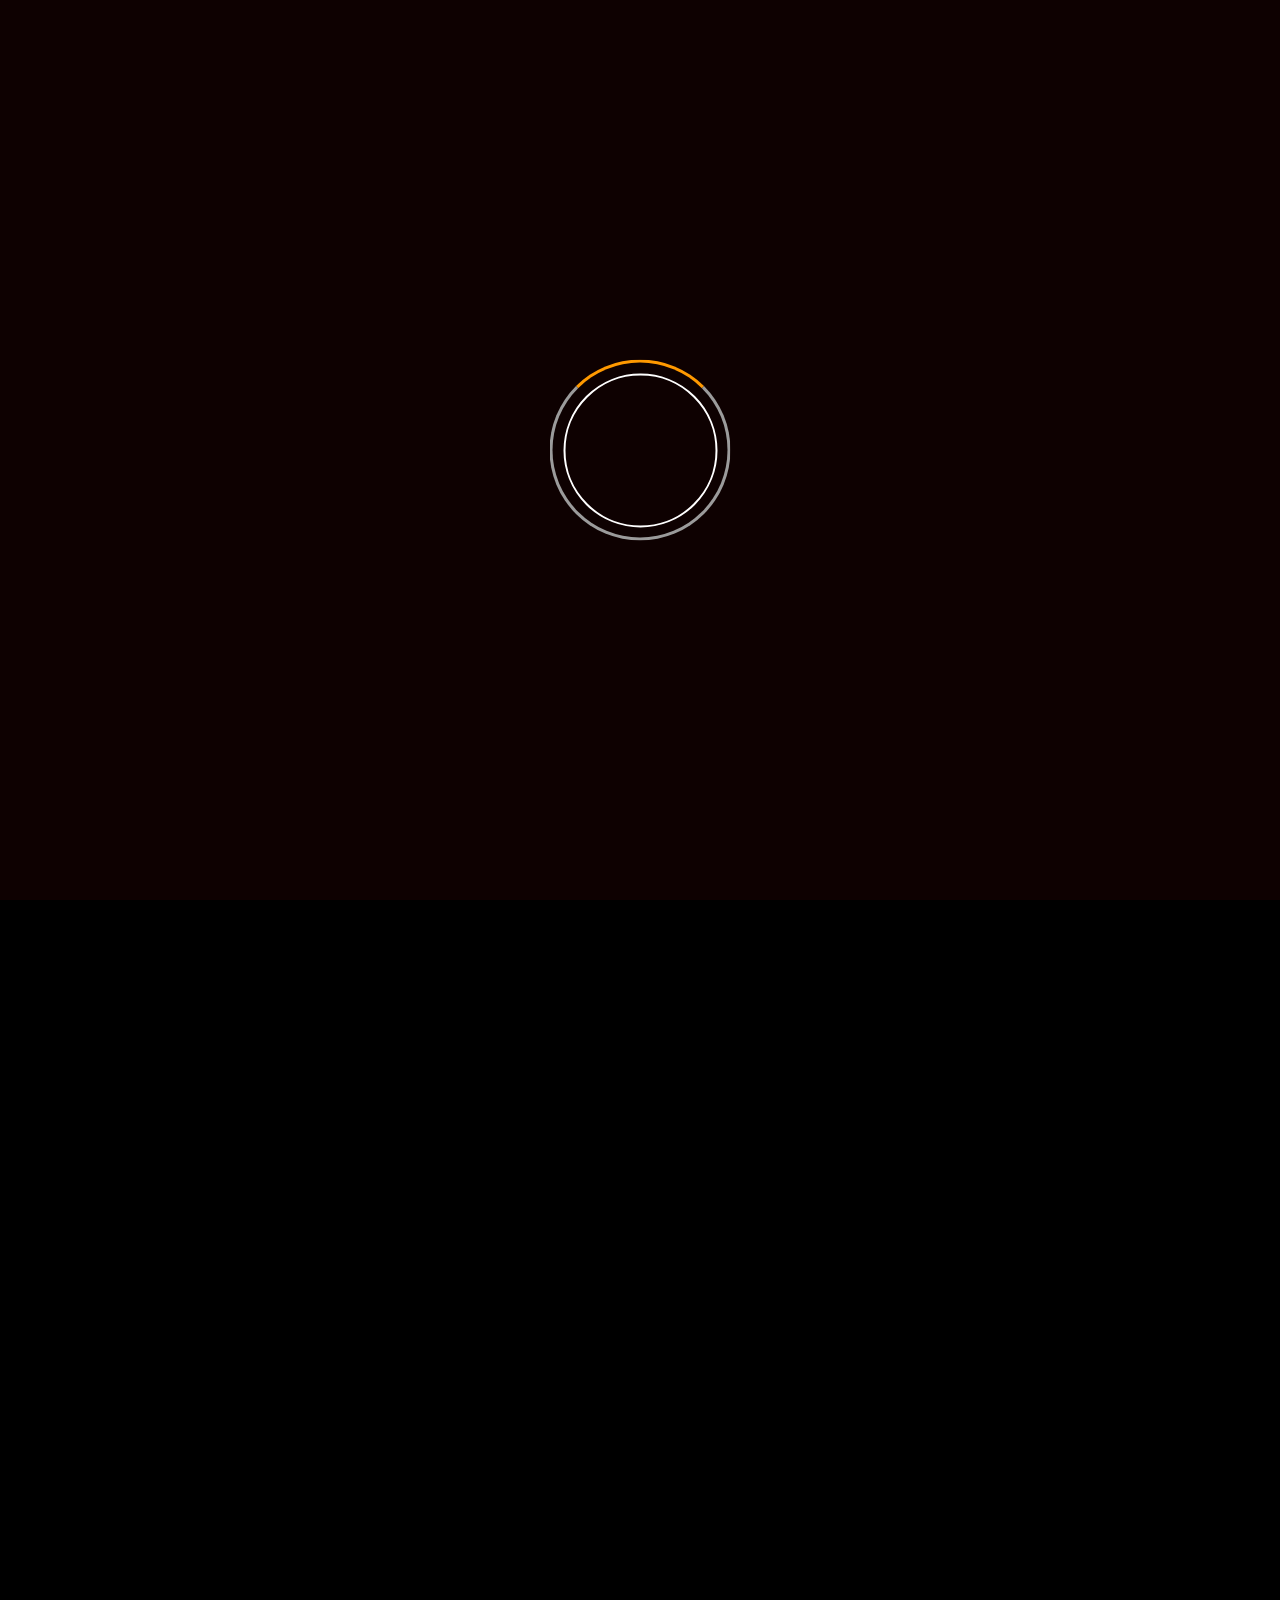
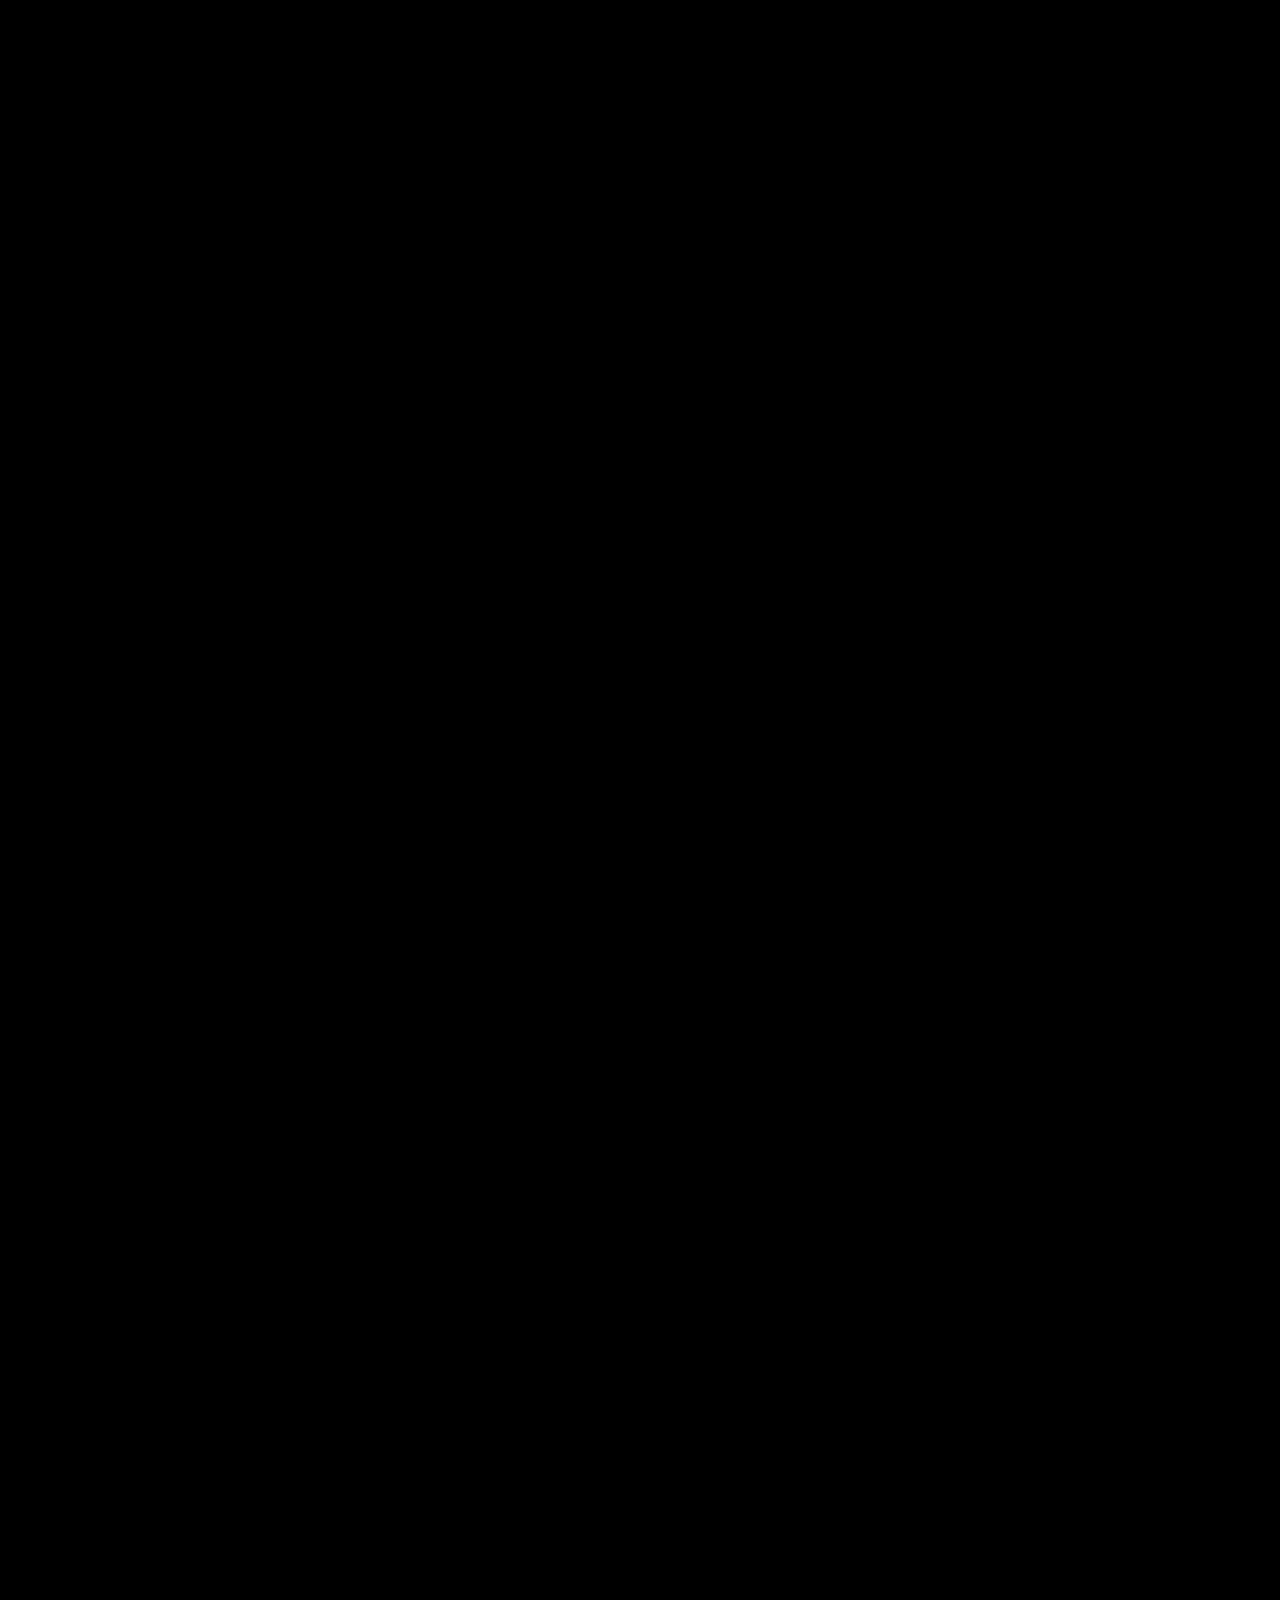
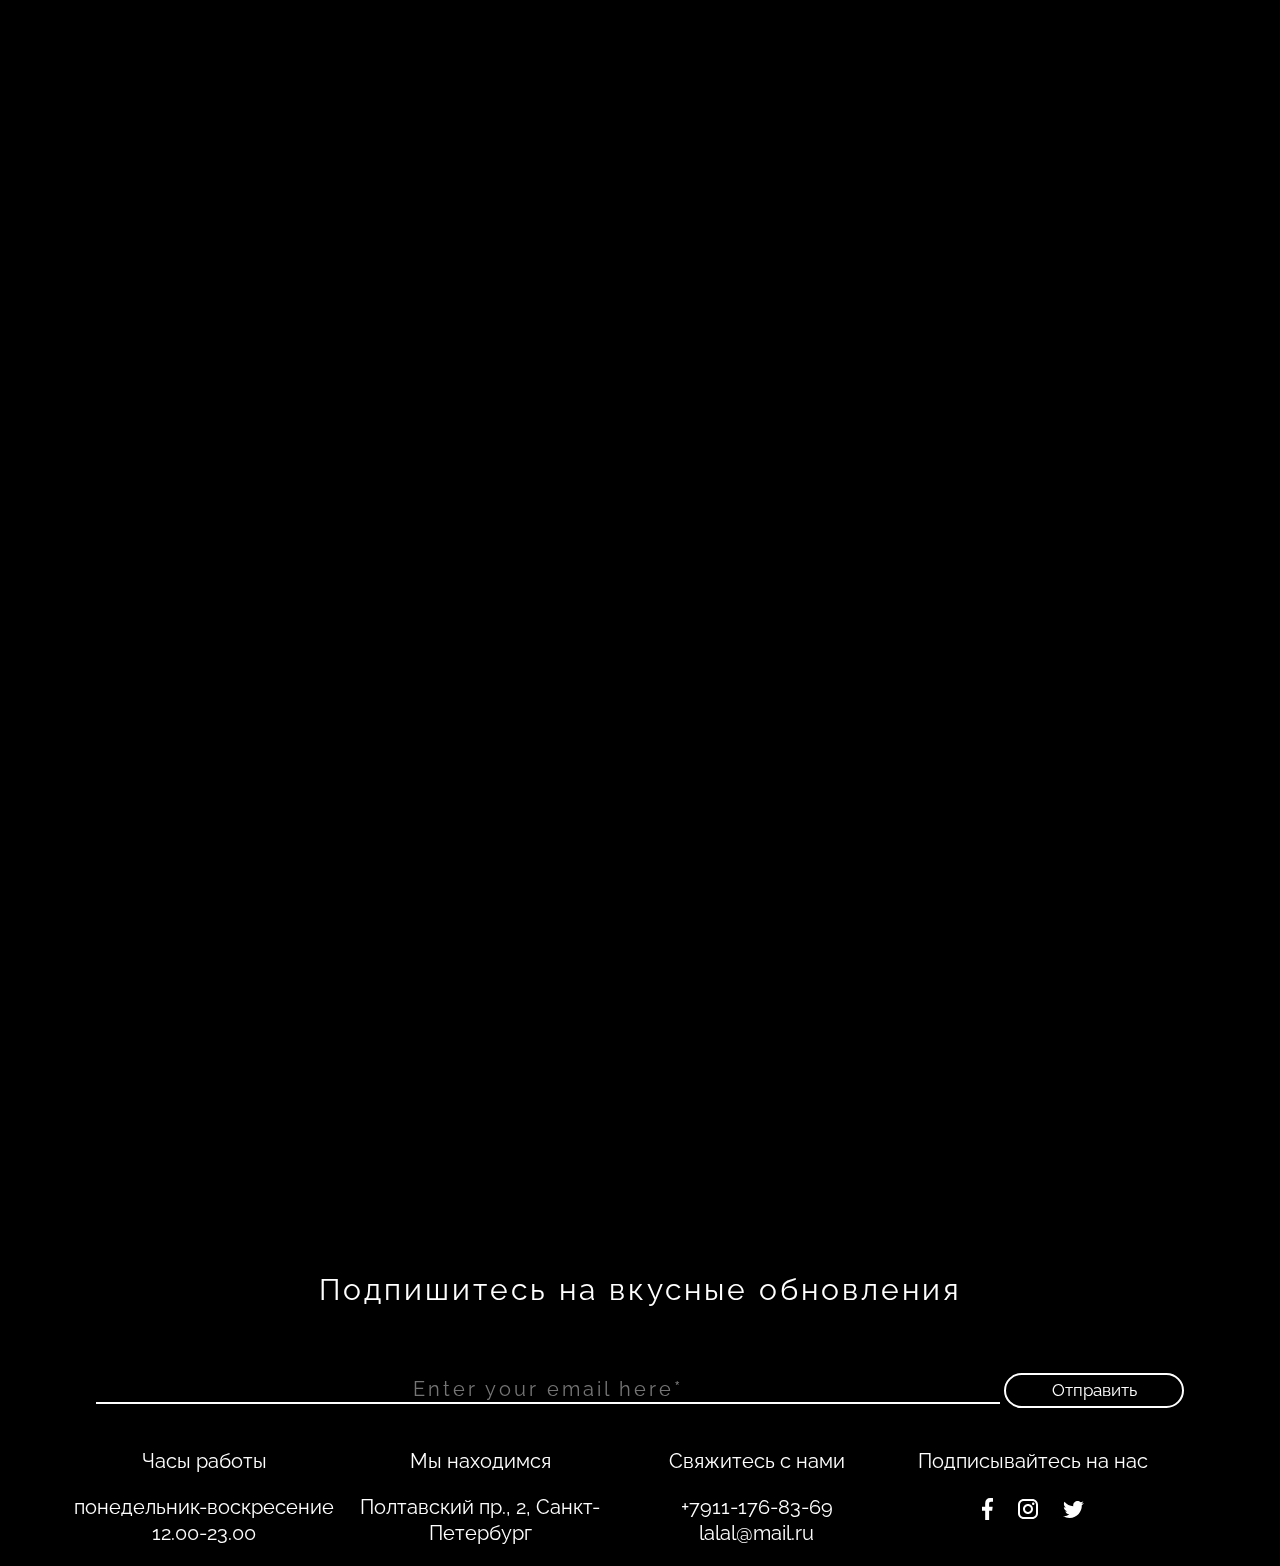
<file: index.html>
<!DOCTYPE html>
<html lang="ru">

<head>
    <meta charset="UTF-8">
    <meta http-equiv="X-UA-Compatible" content="IE=edge">
    <meta name="viewport" content="width=device-width, initial-scale=1.0">
    <title>Aamici d`Italia</title>
    <link rel="stylesheet" href="css/reset.css">
    <link rel="stylesheet" href="css/style.min.css">
    <link rel="preconnect" href="https://fonts.googleapis.com">
    <link rel="preconnect" href="https://fonts.gstatic.com" crossorigin>
    <link
        href="https://fonts.googleapis.com/css2?family=Raleway:ital,wght@0,100;0,200;0,300;0,400;1,100;1,200;1,300&display=swap"
        rel="stylesheet">
    <link rel="preconnect" href="https://fonts.googleapis.com">
    <link rel="preconnect" href="https://fonts.gstatic.com" crossorigin>
    <link href="https://fonts.googleapis.com/css2?family=Amatic+SC&display=swap" rel="stylesheet">
    <link rel="preconnect" href="https://fonts.googleapis.com">
    <link rel="preconnect" href="https://fonts.gstatic.com" crossorigin>
    <link href="https://fonts.googleapis.com/css2?family=Cinzel+Decorative:wght@400;700;900&display=swap"
        rel="stylesheet">
    <link rel="preconnect" href="https://fonts.googleapis.com">
    <link rel="preconnect" href="https://fonts.googleapis.com">
    <link rel="preconnect" href="https://fonts.gstatic.com" crossorigin>
    <link href="https://fonts.googleapis.com/css2?family=Lato:wght@100;300&display=swap" rel="stylesheet">
    <link rel="preconnect" href="https://fonts.gstatic.com" crossorigin>
</head>

<body class="body">
    <div id="p_preloader" class="preloader">
        <div class="load">
            <div class="inload"></div>
        </div>
    </div>


    <div class="intro-container">
        <header class="header">
            <div class="header__container">
                <div class="logo">
                    <a href="#">
                        <img src="images/logo.png" alt="">
                    </a>
                </div>
                <div class="menu">
                    <ul class="items">
                        <li><a href="#section-2">История</a></li>
                        <li><a href="#section-4">Команда</a></li>
                        <li><a href="#footer">Контакты</a></li>
                        <li><a href="#menu__2">Меню</a></li>
                    </ul>
                </div>
                
            </div>
        </header>
        <section class="intro">
            <!-- popup booking  start  -->
            <div class="popup-bg">
                <div class="popup">
                    <div class="close">
                        <a href="#" class="close__img">
                            <img src="images/close.png" alt="" srcset="">
                        </a>
                    </div>
                    <form class="popup__wrapper">
                        <h1>Забронируйте столик</h1>
                        <div class="first">
                            <input type="date" name="" id="">
                            <input type="time" name="" id="">
                        </div>
                        <div class="second">
                            <p>Введите Ваш номер</p>
                            <input type="text" placeholder="+7-999-999-99-99">
                        </div>
                        <div class="foth">
                            <p>Введите Ваш email</p>
                            <input type="text" placeholder="lalala@mail.ru">
                        </div>
                        <button id="footer__submit" class="footer__submit" class="popup_btn" type="submit">
                            <span>Забронировать</span>
                        </button>
                    </form>
                </div>


            </div>
            <!-- popup booking  end  -->
            <div class="about-container">
                <h1 class="about">amici D`italia</h1>
                <div class="languages">
                    <div class="languages__intem">
                        <a href="ENG/index.html"
                         class="eng">Eng</a>
                    </div>
                    <div class="languages__intem">
                        <a href="#" class="rus">Rus</a>
                    </div>
                </div>
                <div class="social">
                    <a href="#"><img src="images/facebook_icon.svg" alt=""></a>
                    <a href="https://www.instagram.com/accounts/login/?next=/amiciditalia.spb/"><img
                            src="images/instagram_icon.svg" alt=""></a>
                    <a href="#"><img src="images/twitter_icon.svg" alt=""></a>
                </div>
            </div>
            <button class="book-table">
                <span>Забронируйте столик</span>
            </button>
            <a href="#section-2" class="arrow-next"><img src="images/up-arrow.png" alt=""></a>
        </section>
    </div>
    <section id="section-2" class="section-2">
        <div class="wrapper-container">
            <div class="section-2__content">
                <div class="card-text">
                    <p> У каждого ресторана есть стиль, дизайн и душа.
                        В <span>нашем</span> вы найдете улочки <span>Италии</span> провинциального городка,
                        где встречают с распростёртыми объятьями и <span>широкой душой</span> и
                        с лёгкостью подстраиваются к желанию гостя - <span>друга</span>.
                        Квалифицированные повора и официанты не оставят вас равнодушными.
                    </p>
                </div>
                <img src="./images/s1.jpg" class="s1" alt="director">
            </div>
        </div>
    </section>
    <section class="section-3">
        <section id="menu__2" class="menu__2">
            <div id="open-card--bg"></div>
            <!--  risotto start -->
            <div class="card-1__popup card_all">
                <div class="close">
                    <a href="#" class="close__img">
                        <img src="images/close.png" alt="" srcset="">
                    </a>
                </div>
                <div class="filter-menu"></div>
                <h1>Ризотто</h1>
                <div class="card__items">
                    <ul class="item1">
                        <li>Ризотто с белыми грибами и трюфельным маслом
                            <p>белые грибы, шампишьоны, трюфельное масло, мацаррелла, сливки</p>
                        </li>
                        <li>Ризотто c креветками
                            <p>креветки, черри, петрушка, сливки</p>
                        </li>
                        <li>Ризотто мидиями и черри
                            <p>мидии в раковинах, чеснок, черри, вино белое, пекарино</p>
                        </li>
                        <li>Ризотто с сальсичча
                            <p>сальсичча, сливки, перец чилли, чеснок, петрушка</p>
                        </li>
                        <li>Ризотто с морепродуктами и лангустином
                            <p>лангустин, мидииракушка, креветки, коктель морской</p>
                        </li>
                        <li>Ризотто 4 сыра
                            <p>пекорино, моцарелла, горгонзола, грага падано</p>
                        </li>
                    </ul>
                </div>
            </div>
            <!--  risotto end -->


            <!--  dessert start -->
            <div class="card-2__popup card_all">
                <div class="close">
                    <a href="#" class="close__img">
                        <img src="images/close.png" alt="" srcset="">
                    </a>
                </div>
                <div class="filter-menu"></div>
                <h1>Десерты</h1>
                <div class="card__items">
                    <ul class="item2">
                        <li>Панакотта
                            <p></p>
                        </li>
                        <li>Тирамису
                            <p></p>
                        </li>
                        <li>Мороженное дня
                            <p></p>
                        </li>
                        <li>Сорбет дня
                            <p></p>
                        </li>
                    </ul>
                </div>
            </div>
            <!--  dessert start -->



            <!--  pizza start -->
            <div class="card-3__popup card_all">
                <div class="close">
                    <a href="#" class="close__img">
                        <img src="images/close.png" alt="" srcset="">
                    </a>
                </div>
                <div class="filter-menu"></div>
                <h1>Пицца</h1>
                <div class="card__items">
                    <div class="scroll_wrap">
                        <ul class="item3">
                            <li>Маргерита
                                <p>Тесто, соус наполи с базиликом, моцарелла</p>
                            </li>
                            <li>Везувий
                                <p>Тесто, соус наполи, моцарелла, болгарский перец, черри, чили, салями черио </p>
                            </li>
                            <li>С брезаолой и трюфельной пастой
                                <p>Тесто, соус наполи, трюфельная паста, мацарелла, брезаоза, трюфельное масло</p>
                            </li>
                            <li>С семгой
                                <p>Тесто, сливки, моцарелла, лосось, помидоры черри, лук, соус, песто</p>
                            </li>
                            <li>Микс салями
                                <p>Тесто, соус наполи, моцарелла, салями пианте, салями милано, салями черизо</p>
                            </li>

                        </ul>
                        <ul class="item3 item3--page_2">
                            <li>Кальцоне
                                <p>тесто, моцарелла, прошутто котто, салями черизо, шампиньоны, соус наполи, свежий
                                    базилик
                                </p>
                            </li>
                            <li>С прошутто и грибами
                                <p>тесто, соус наполи, моцарелла, шампиньоны, прошутто котто </p>
                            </li>
                            <li>С креветками и цуккини
                                <p>тесто, соус наполи, моцарелла, тигровые креветки, цуккини, петрушка</p>
                            </li>
                            <li>Овощная
                                <p>тесто, соус наполи, лук репачтый, артишоки, цуккини, болгарский перец, петрушка</p>
                            </li>
                            <li>С панчеттой, вялеными черри, песто
                                <p>тесто, сливки, черри вяленые, песто, моцарелла, панчетта (бекон)</p>
                            </li>

                        </ul>
                        <ul class="item3 item3--page_3">
                            <li>Микс томат, базилик
                                <p>тесто, моцарелла, прошутто котто, салями черизо, шампиньоны, соус наполи, свежий
                                    базилик
                                </p>
                            </li>
                            <li>Прошутто крудо
                                <p>тесто, прошутто крудо, руккола, черри, грана падано</p>
                            </li>
                            <li>Монтоне руккола
                                <p>тесто, соус наполи, моцарелла, руккола, баранина, вяленая монтоне</p>
                            </li>
                            <li>Фрутти ди маре
                                <p>тесто, соус наполи, моцарелла, лук репчатый, морской коктейль, креветки</p>
                            </li>
                            <li>Римская
                                <p>тесто, сливки, моцарелла, шпинат, сальсичча</p>
                            </li>

                        </ul>
                        <ul class="item3 item3--page_4">
                            <li>Фреш моцарелла, вяленые томаты, базилик
                                <p>тесто вяленые томаты, вяленые черри, соус наполи, фреш моцарелла, свежий базилик</p>
                            </li>
                            <li>Прошутто котто, салями, оливки
                                <p>тесто, сливки, моцарелла, прошутто котто, салями милано, оливки</p>
                            </li>
                            <li>Три сыра, прошутто котто
                                <p>тесто, сливки, моцарелла, прошутто котто, горгонзола, пекорино</p>
                            </li>
                            <li>С тунцом и луком
                                <p>тесто, сливки, тунец консервированный, лук репчатый, петрушка, моцарелла</p>
                            </li>


                        </ul>
                        <ul class="item3 item3--page_5">
                            <li>Четыре сыра
                                <p>Тесто, сливки, моцарелла, горгонзола, пекарино, грана подано</p>
                            </li>
                            <li>С мидиями, чесноком, перцем чили
                                <p>тесто, мясо мидий, лук репчатый, томаты черри, моцарелла, перец чили</p>
                            </li>
                            <li>Руккола буррата
                                <p>тесто, соус наполи, моцарелла, руккола, черри, буррата</p>
                            </li>
                            <li>Прошутто котто, страчателла, базилик
                                <p>тесто, соус наполи, моцарелла, прошутто котто, страчателла, базилик свежий</p>
                            </li>

                        </ul>
                    </div>
                </div>
                <div class="navigation">
                    <img class="exit" src="images/up-arrow.png" alt="">
                    <img class="next" src="images/up-arrow.png" alt="">
                </div>
            </div>
            <!--  pizza end -->


            <!--  paste start -->
            <div class="card-4__popup card_all">
                <div class="close">
                    <a href="#" class="close__img">
                        <img src="images/close.png" alt="" srcset="">
                    </a>
                </div>
                <div class="filter-menu"></div>
                <h1>Паста</h1>
                <div class="card__items">
                    <div class="scroll_wrap">
                        <ul class="item4 ">
                            <li> Спагетти альо олио пиперончино
                                <p>оливвковое масло, чеснок, перец чили, петрушка</p>
                            </li>
                            <li>Пенне томат, базилик, грана падано
                                <p>томат, базилик, лук репчатый, соус наполи, грана подано</p>
                            </li>
                            <li>Пенне со шпинатом и крем-чизом
                                <p>лук репчатый, шпинат, брокколи, сливки, крем-чиз</p>
                            </li>
                            <li>Пенне алл'арабитта
                                <p>томат, томати пелати, чеснок, перец чили</p>
                            </li>
                            <li>Паста каприччиоза
                                <p>спагетти с курицей и песто, куринное филе, томаты черри, сливки, чеснок, розмарин,
                                    петрушка
                                </p>
                            </li>

                        </ul>
                        <ul class="item4 item4--page_2">
                            <li> Пенне алл’аматричиана
                                <p>панчетта, лук репчатый, соус Наполи, черри, чеснок</p>
                            </li>
                            <li>Спагетти сальсичча, перец Чили
                                <p>сальсичча, перец чили, черри, петрушка, розмарин, сливки</p>
                            </li>
                            <li>Спагетти коцце пекорино
                                <p>мидии в ракушках, чеснок, перец чили, вино белое, пекорино</p>
                            </li>
                            <li>Карбонара классическая
                                <p>панчетта, яйцо, грана подано, чеснок, розмарин</p>
                            </li>
                            <li>Спагетти с креветками
                                <p>креветки тигровые, черри, петрушка, лайм, вино белое
                                </p>
                            </li>

                        </ul>
                        <ul class="item4 item4--page_3">
                            <li>Пенне болоньезе по-сицилийски
                                <p>соус болоньезе, чеснок, розмарин, мускатный орех, мята, базилик</p>
                            </li>
                            <li>Спагетти с морепродуктами и лангустином
                                <p>мидии в раковинах, креветки тигровые, лангустин, морской коктейль, соус Наполи,
                                    петрушка, чеснок</p>
                            </li>
                            <li> Спагетти с лангустином и мятой
                                <p>лангустины, вино белое, мята, черри, чеснок, лайм, петрушка</p>
                            </li>
                        </ul>
                    </div>
                </div>
                <div class="navigation">
                    <img class="exit" src="images/up-arrow.png" alt="">
                    <img class="next4" src="images/up-arrow.png" alt="">
                </div>
            </div>
            <!--  paste end -->



            <!--  brusketta start -->
            <div class="card-5__popup card_all">
                <div class="close">
                    <a href="#" class="close__img">
                        <img src="images/close.png" alt="" srcset="">
                    </a>
                </div>
                <div class="filter-menu"></div>
                <h1>Брускетта</h1>
                <div class="card__items">
                    <ul class="item5">
                        <li> Брускетта томат базилик
                            <p>чабатта, томаты вяленные, томаты черри, базилик, соус наполи, масло оливвковое, чеснок, оливки гигант</p>
                        </li>
                        <li>Брускетта с печеным баклажаном
                            <p>баклажан, салат руккола, томаты вяленные</p>
                        </li>
                        <li>Брускетта с королевской креветкой
                            <p>чабатта, креветки тигровые, сыр страчателла, томаты черри петрушка</p>
                        </li>
                        <li>Брускетта с сальсичча и страчателлой
                            <p>чабатта, сальсичеЮ сыр страчателла</p>
                        </li>
                        <li>Брускетта с лососем
                            <p>чабатта, сыр страчателла, лосось шеф посола</p>
                        </li>
                    </ul>
                </div>
            </div>
            <!--  brusketta end -->





            <!--  salad start -->
            <div class="card-6__popup card_all">
                <div class="close">
                    <a href="#" class="close__img">
                        <img src="images/close.png" alt="" srcset="">
                    </a>
                </div>
                <div class="filter-menu"></div>
                <h1>Салаты</h1>
                <div class="card__items">
                    <div class="scroll_wrap">
                        <ul class="item6">
                            <li> Зеленый салат
                                <p>микс салат, оливки гигант, огурец, соус песто</p>
                            </li>
                            <li>Салат панчетта болоньезе
                                <p>микс салат, соус болоньеза, панчетта, черри</p>
                            </li>
                            <li>Салат томат, песто и грана подано
                                <p>томат свежий, соус песто, пекарино</p>
                            </li>
                            <li>Овощной салат
                                <p>микс салат, артишоки, томаты черри, томат свежий, томат вяленый, болгарский перец</p>
                            </li>
                            <li>Салат с печеным баклажаном
                                <p>микс салат, баклажан, томаты черри, артишоки</p>
                            </li>
                           
                        </ul>
                        <ul class="item6 item6--page_2">
                            <li> Салат капрезе
                                <p>томат, базилик, свеж моцарелла, руккола, соус песто</p>
                            </li>
                            <li>Салат с салями, оливками, грецким орехом
                                <p>салат руккола, салями, оливки гигант, грецкие орехи, масло трюфель</p>
                            </li>
                            <li>Салат с креветками, мидиями в белом вине и моцареллой
                                <p>микс салат, мидии в ракушках, креветки тигровые, вино белое, сыр моцарелла</p>
                            </li>
                            <li>Салат с соусом из тунца
                                <p>микс салат, мусс из тунца, артишоки, черри вяленые, коппа, оливки гигант</p>
                            </li>
                            <li>Салат со свежим тунцом
                                <p>микс салат, яйцо, томат, тунец филе, черри, соус, зелень, лимон</p>
                            </li>

                        </ul>
                        <ul class="item6 item6--page_3">
                            <li> Салат с мидиями и пекорино
                                <p>салат руккола, мидии раковины, вино белое, чеснок, чилли, пекорино, черри</p>
                            </li>
                            <li>Салат с креветками и лангустином
                                <p>микс салат, креветки тигровые, лангустин, кабачок, черри, чеснок, лимон</p>
                            </li>
                            <li>Салат вяленая баранина с овощами
                                <p>салат руккола, баранина вяленая, сыр грана падано, артишоки, томаты вяленые, черри
                                    вяленые</p>
                            </li>
                            <li>Салат с прошутто и свежей моцареллой
                                <p>микс салат, свеж. моцарелла, прошутто крудо, соус песто, черри вяленые</p>
                            </li>
                            <li>Салат с бураттой и вялеными томатами
                                <p>салат руккола, буратта, оливки гигант, томаты вяленые, черри вяленые</p>
                            </li>

                        </ul>
                        <ul class="item6 item6--page_4">
                            <li>Салат с цукинни грана падано и песто
                                <p>микс салат, кабачки, соус песто, сыр пармезан</p>
                            </li>
                            <li>Салат с брезаолой, черри и каперсами
                                <p>салат руккола, брезаола, вяленые черри, каперсы, грана падано</p>
                            </li>
                            <li>Салат с лангустинами и страчателлой
                                <p>микс салат, масло оливковое, лангустин, томаты черри, страчателла, вино белое</p>
                            </li>
                            <li>Салат с бураттой и вялеными томатами
                                <p>салат руккола, буратта, оливки гигант, томаты вяленые, черри вяленые</p>
                            </li>
                        </ul>
                    </div>
                </div>
                <div class="navigation">
                    <img class="exit" src="images/up-arrow.png" alt="">
                    <img class="next6" src="images/up-arrow.png" alt="">
                </div>
            </div>
            <!--  salad end -->




            <!--  snacks start -->
            <div class="card-7__popup card_all">
                <div class="close">
                    <a href="#" class="close__img">
                        <img src="images/close.png" alt="" srcset="">
                    </a>
                </div>
                <div class="filter-menu"></div>
                <h1>Закуски</h1>
                <div class="card__items">
                    <div class="scroll_wrap">
                        <ul class="item7">
                            <li> Соте из мидий
                                <p>мидии, вино белое, лайм, мята, базелик, чеснок, лук репчатый, томат черри</p>
                            </li>
                            <li>Буратто с овощами и мясом
                                <p>микс салат, сыр буратта, томаты чери, томаты вяленные, артишоки, вяленное мясо в ассортименте
                                </p>
                            </li>
                            <li>Тарелка вегатарианская
                                <p>микс салат, томат черри, томаты свежие, артишоки, оливи гигант, перец болгарский, томаты
                                    вяленные</p>
                            </li>
                            <li>Тарела для друзей
                                <p>микс салат, сыр буратта, мясо в ассортименте, сыр в ассортименте, овощи в ассортименте</p>
                            </li>
                        </ul>
                        <ul class="item7 item7--page_2">
                            <li>Соте из креветок
                                <p>креветками тигровые, томаты черри, мята, базелик, лук репчатый, чеснок белое</p>
                            </li>
                            <li>Королевское плато морепродуктов
                                <p>лангустин, креветками королевские, мидии в раковине, вино белое, мята, базелик, чеснок, лайм
                                </p>
                            </li>
                        </ul>
                    </div>
                </div>
                <div class="navigation">
                    <img class="exit" src="images/up-arrow.png" alt="">
                    <img class="next7" src="images/up-arrow.png" alt="">
                </div>
            </div>
            <!--  snacks end -->

            <div class="menu__grid">
                <div id="open_card1" class="card-1 card delay--2s">
                    <div class="filter"></div>
                    <img src="images/rizoto.jpg" alt="">
                </div>
                <div id="open_card2" class="card-2 card delay--1s">
                    <div class="filter"></div>
                    <img src="images/desert.jpg" alt="">
                </div>
                <div id="open_card3" class="card-3 card delay--05s">
                    <div class="filter"></div>
                    <img src="images/pizza.jpg" alt="">
                </div>
                <div id="open_card4" class="card-4 card delay--1s">
                    <div class="filter"></div>
                    <img src="images/pasta.jpg" alt="">
                </div>
                <div id="open_card5" class="card-5 card delay--2s">
                    <div class="filter"></div>
                    <img src="images/brusket.jpg" alt="">
                </div>
                <div id="open_card6" class="card-6 card delay--05s">
                    <div class="filter"></div>
                    <img src="images/salat.jpg" alt="">
                </div>
                <div id="open_card7" class="card-7 card delay--3s">
                    <div class="filter"></div>
                    <img src="images/zakus.jpg" alt="">
                </div>
            </div>
        </section>
    </section>
    <section id="section-4" class="section-4">
        <div class="wrapper-container">
            <div class="section-2__content">
                <img src="images/s2.jpg" class="s2" alt="director">
                <div class="card-text">
                    <p> Наша команда - <span>дружные</span> во всех отношениях <span>ребята.
                        Проффессионалы</span> своего дела. Вдохновленные Италией, мы
                    готовы погрузить Вас в атмосферу раземероенного, <span>солнечного</span> и <span>вкусного</span>
                    итальянского быта!
                </p>
                </div>
            </div>
        </div>
    </section>
    <section class="section-5">
        <div class="wrapper-container">
            <div class="section-2__content">
                <div class="card-text">
                    <p> Наш ресторан расположен в центре Санкт-Петербура. <span>Найти</span> нас
                        не составит Вам <span>никакой сложности</span>. Проникнуться колоритом и настороением
                        <span>Италии</span> находясь в северной столице России - <span>почему бы нет?</span>
                        Мы ждем Вас, друзья!
                    </p>
                </div>
                <div class="map">
                    <iframe
                        src="https://www.google.com/maps/embed?pb=!1m18!1m12!1m3!1d1999.4175293960543!2d30.364036615988482!3d59.92521368187132!2m3!1f0!2f0!3f0!3m2!1i1024!2i768!4f13.1!3m3!1m2!1s0x4696314827e2691b%3A0xda69ec408d4c558!2sAMICI%20D%60ITALIA!5e0!3m2!1sru!2sru!4v1644160490397!5m2!1sru!2sru"
                        width="600" height="450" style="border:0;" allowfullscreen="" loading="lazy"></iframe>
                </div>
            </div>
        </div>
    </section>
    <footer id="footer" class="footer">
        <div class="wrapper-container">
            <div class="footer__wraper">
                <h2>Подпишитесь на вкусные обновления</h2>
                <form class="email">
                    <input type="text" placeholder="Enter your email here*">
                    <button id="footer__submit" type="submit" class="footer__submit">
                        <span>Отправить</span>
                    </button>
                </form>
                <div class="about-us">
                    <div class="about-us__item">
                        <p class="about-us__item--hover">Часы работы</p>
                        <p>понедельник-воскресение 12.00-23.00</p>
                    </div>
                    <div class="about-us__item">
                        <p class="about-us__item--hover">Мы находимся</p>
                        <p>Полтавский пр., 2, Санкт-Петербург</p>
                    </div>
                    <div class="about-us__item">
                        <p class="about-us__item--hover">Свяжитесь с нами</p>
                        <p tell:>+7911-176-83-69<br>
                            lalal@mail.ru</p>
                    </div>
                    <div class="about-us__item">
                        <p class="about-us__item--hover">Подписывайтесь на нас</p>
                        <a href="#"><img src="images/facebook_icon.svg" alt=""></a>
                        <a href="https://www.instagram.com/accounts/login/?next=/amiciditalia.spb/"><img
                                src="images/instagram_icon.svg" alt=""></a>
                        <a href="#"><img src="images/twitter_icon.svg" alt=""></a>
                    </div>
                </div>
            </div>
        </div>
    </footer>





    <script src="js/button.js"></script>
    <script src="js/swipe.js"></script>
    <script src="https://ajax.googleapis.com/ajax/libs/jquery/2.2.0/jquery.min.js"></script>
    <script src="js/main.js"></script>
</body>

</html>
</file>
<file: css/style.min.css>
html{scroll-behavior:smooth}body{background-color:#000}input{text-align:center}.body_fixed{overflow:hidden}.preloader{transition: 1s; position:fixed;top:0px;left:0px;width:100%;height:100%;background:rgb(14, 1, 1);z-index:10000;-webkit-transition:2s all;-o-transition:2s all;transition:2s all;visibility:visible;opacity:1}.load{-webkit-animation:2s loading infinite linear;animation:2s loading infinite linear;width:175px;height:175px;border-radius:50%;border:3px solid #9b9b9b;border-top-color:#f90;z-index:10001;position:absolute;left:50%;top:50%;-webkit-transform:translate(-50%, -50%);-ms-transform:translate(-50%, -50%);transform:translate(-50%, -50%)}.inload{-webkit-animation:2s inloading infinite linear;animation:2s inloading infinite linear;width:150px;height:150px;border-radius:50%;border:2px solid #fff;z-index:10001;position:absolute;left:50%;top:50%;-webkit-transform:translate(-50%, -50%);-ms-transform:translate(-50%, -50%);transform:translate(-50%, -50%)}.done{visibility:hidden;opacity:0}@-webkit-keyframes loading{from {-webkit-transform:translate(-50%, -50%) rotate(0deg);transform:translate(-50%, -50%) rotate(0deg)}to{-webkit-transform:translate(-50%, -50%) rotate(360deg);transform:translate(-50%, -50%) rotate(360deg)}}@keyframes loading{from{-webkit-transform:translate(-50%, -50%) rotate(0deg);transform:translate(-50%, -50%) rotate(0deg)}to{-webkit-transform:translate(-50%, -50%) rotate(360deg);transform:translate(-50%, -50%) rotate(360deg)}}@-webkit-keyframes inloading{from{-webkit-transform:translate(-50%, -50%) rotateX(360deg);transform:translate(-50%, -50%) rotateX(360deg)}to{-webkit-transform:translate(-50%, -50%) rotateX(0deg);transform:translate(-50%, -50%) rotateX(0deg)}}@keyframes inloading{from{-webkit-transform:translate(-50%, -50%) rotateX(360deg);transform:translate(-50%, -50%) rotateX(360deg)}to{-webkit-transform:translate(-50%, -50%) rotateX(0deg);transform:translate(-50%, -50%) rotateX(0deg)}}.intro-container{width:100%;height:100vh;background-image:url(../images/intro_bg.jpg);background-repeat:no-repeat;background-size:cover;background-position:center}.header__container{padding-top:15px;max-width:1450px;margin:0 auto;display:-webkit-box;display:-ms-flexbox;display:flex;-ms-flex-wrap:wrap;flex-wrap:wrap;-webkit-box-pack:justify;-ms-flex-pack:justify;justify-content:space-between}.logo a{color:#fff;font-family:Raleway;font-style:normal;font-weight:normal;font-size:27px;line-height:36px}.logo a img{width:120px}.logo{margin-right:10px;overflow:hidden;text-align:center;border-radius:50%;-webkit-transition:1s ease;-o-transition:1s ease;transition:1s ease}.logo:hover{-webkit-transition:1s ease;-o-transition:1s ease;transition:1s ease;background-color:rgba(255,255,255,.137)}.menu{width:50%;margin-right:150px}.items{display:-webkit-box;display:-ms-flexbox;display:flex;-ms-flex-wrap:wrap;flex-wrap:wrap;-webkit-box-pack:justify;-ms-flex-pack:justify;justify-content:space-between}.items li{position:relative;overflow:hidden}.items li a{color:#fff;text-transform:uppercase;font-family:Raleway;font-style:normal;font-weight:300;font-size:15px;line-height:36px;padding:0 5px}.items li a::after{content:"";position:absolute;top:5px;display:block;height:1px;width:0%;background-color:#fff;-webkit-transition:.9s ease;-o-transition:.9s ease;transition:.9s ease}.items li a::before{content:"";position:absolute;top:26px;display:block;height:1px;width:0%;background-color:#fff;-webkit-transition:.36s ease;-o-transition:.36s ease;transition:.36s ease}.items li a:hover::after{content:"";width:100%;-webkit-transition:.4s ease;-o-transition:.4s ease;transition:.4s ease;letter-spacing:25px}.items li a:hover::before{content:"";width:100%;-webkit-transition:.2s ease;-o-transition:.2s ease;transition:.2s ease;letter-spacing:25px}.languages{width:8%;position:absolute;top:0%;right:10%;text-decoration:none}.languages a{color:#fff;font-family:Raleway;font-style:normal;font-weight:100;font-size:20px;}.languages__intem{ padding: 5px; display:-webkit-box;display:-ms-flexbox;display:flex;-webkit-box-pack:start;-ms-flex-pack:start;justify-content:start;-webkit-box-align:center;-ms-flex-align:center;align-items:center;width:35px;height:35px;border:2px solid #fff;border-radius:50%;margin-bottom:7px;-webkit-transition:.5s ease;-o-transition:.5s ease;transition:.5s ease;font-family:Cinzel Decorative; font-weight: bold;}.languages__intem:nth-child(2){border:2px solid rgb(255, 255, 255)}.languages__intem:nth-child(1){border:2px solid rgba(255, 255, 255, 0)}.languages__intem:nth-child(2):hover{border:2px solid #fff;-webkit-transition:.5s ease;-o-transition:.5s ease;transition:.5s ease}.languages__intem:nth-child(1):hover{border:2px solid #fff;-webkit-transition:.5s ease;-o-transition:.5s ease;transition:.5s ease}.popup-bg{position:fixed;top:0;left:0;height:100vh;min-width:100%;display:-webkit-box;display:-ms-flexbox;display:flex;-webkit-box-align:center;-ms-flex-align:center;align-items:center;z-index:-1;-webkit-transition:1s ease;-o-transition:1s ease;transition:1s ease;-webkit-backdrop-filter:blur(2px);backdrop-filter:blur(2px)}.popup{position:relative;border-radius:22px;margin:0 auto;width:300px;height:400px;background-color:rgba(0,0,0,.849);-webkit-box-shadow:0px 0px 80px #000;box-shadow:0px 0px 80px #000;z-index:4;opacity:0;-webkit-transform:scale(200%);-ms-transform:scale(200%);transform:scale(200%);-webkit-transition:1s ease;-o-transition:1s ease;transition:1s ease}.popup-a{opacity:1;-webkit-transform:scale(100%);-ms-transform:scale(100%);transform:scale(100%);-webkit-transition:1s ease;-o-transition:1s ease;transition:1s ease}.popup_animate{z-index:2;-webkit-transition:.5s ease;-o-transition:.5s ease;transition:.5s ease}.close{margin-top:10px}.close__img{text-decoration:none;-webkit-transition:1s ease;-o-transition:1s ease;transition:1s ease;height:25px;width:25px}.close__img img{-webkit-transition:.5s ease;-o-transition:.5s ease;transition:.5s ease;width:25px}.close__img img:hover{-webkit-transform:rotate(360deg);-ms-transform:rotate(360deg);transform:rotate(360deg);-webkit-transition:1s ease;-o-transition:1s ease;transition:1s ease;-webkit-filter:drop-shadow(0px 0px 5px white);filter:drop-shadow(0px 0px 5px white)}.popup__wrapper h1{margin-top:40px;font-size:17px;letter-spacing:5px;color:#fff;font-family:Raleway}.popup__wrapper button{margin-top:20px}.first input{margin-top:25px;border-radius:23px;width:125px;height:26px}.first:hover{-webkit-filter:drop-shadow(0px 0px 4px white);filter:drop-shadow(0px 0px 4px white);-webkit-transition:1s;-o-transition:1s;transition:1s}.second p{margin-top:30px;font-size:13px;letter-spacing:5px;color:#fff;font-family:Raleway}.second input{border:none;text-align:center;border-radius:23px;width:250px;height:26px}.second input:-moz-placeholder-shown{text-align:center;font-family:Raleway}.second input:-ms-input-placeholder{text-align:center;font-family:Raleway}.second input:placeholder-shown{text-align:center;font-family:Raleway}.second input:hover{-webkit-filter:drop-shadow(0px 0px 4px white);filter:drop-shadow(0px 0px 4px white);-webkit-transition:1s;-o-transition:1s;transition:1s}.foth p{margin-top:30px;font-size:13px;letter-spacing:5px;color:#fff;font-family:Raleway}.foth input{text-align:center;border-radius:23px;width:250px;height:26px}.foth input:-moz-placeholder-shown{text-align:center;font-family:Raleway}.foth input:-ms-input-placeholder{text-align:center;font-family:Raleway}.foth input:placeholder-shown{text-align:center;font-family:Raleway}.foth input:hover{-webkit-filter:drop-shadow(0px 0px 4px white);filter:drop-shadow(0px 0px 4px white);-webkit-transition:1s;-o-transition:1s;transition:1s}.intro{max-width:1450px;margin:0 auto;text-align:center;padding-top:25vh}.about-container{position:relative}.about{font-size:60px;letter-spacing:25px;color:#fff;font-family:Cinzel Decorative}.social{left:30px;position:absolute;top:-30px;display:-webkit-box;display:-ms-flexbox;display:flex;-webkit-box-orient:vertical;-webkit-box-direction:normal;-ms-flex-direction:column;flex-direction:column}.social a{-webkit-transition:.5s ease;-o-transition:.5s ease;transition:.5s ease;padding:10px}.social a:hover{-webkit-transform:scale(1.3);-ms-transform:scale(1.3);transform:scale(1.3);-webkit-transition:.3s ease;-o-transition:.3s ease;transition:.3s ease}.book-table{border:none;position:relative;margin-top:20px;font-family:Raleway;-webkit-appearance:none;-moz-appearance:none;appearance:none;background:#00000000;padding:.5em 4em;border:2px solid rgba(255,255,255,.356);-webkit-transition:1s ease;-o-transition:1s ease;transition:1s ease;color:#fff;font-size:1.2em;cursor:pointer;outline:none;overflow:hidden;border-radius:100px}.book-table span{position:relative;pointer-events:none}.book-table::before{--size: 0;content:"";position:absolute;left:var(--x);top:var(--y);width:var(--size);height:var(--size);background:-o-radial-gradient(circle closest-side, #ffffff5e, transparent);background:radial-gradient(circle closest-side, #ffffff5e, transparent);-webkit-transform:translate(-50%, -50%);-ms-transform:translate(-50%, -50%);transform:translate(-50%, -50%);-webkit-transition:width .4s ease,height .4s ease;-o-transition:width .4s ease,height .4s ease;transition:width .4s ease,height .4s ease}.book-table:hover::before{--size: 400px}.book-table:active{-webkit-transform:scale(0.9);-ms-transform:scale(0.9);transform:scale(0.9);-webkit-transition:.5s;-o-transition:.5s;transition:.5s}.arrow-next{width:40px;margin:0 auto;margin-top:100px;opacity:.5;-webkit-transition:.5s ease;-o-transition:.5s ease;transition:.5s ease;display:block}.arrow-next img{max-width:40px;-webkit-transform:rotate(90deg);-ms-transform:rotate(90deg);transform:rotate(90deg)}.arrow-next:hover{-webkit-transform:translateY(5px);-ms-transform:translateY(5px);transform:translateY(5px);-webkit-transition:.5s ease;-o-transition:.5s ease;transition:.5s ease;opacity:1}.section-2{overflow:hidden}.wrapper-container{max-width:1450px;margin:0 auto}.section-2__content{padding-top:120px;padding-bottom:320px;width:100%;margin:0 auto;display:-webkit-box;display:-ms-flexbox;display:flex;-webkit-box-align:center;-ms-flex-align:center;align-items:center;-webkit-box-pack:center;-ms-flex-pack:center;justify-content:center}.section-2__content img{max-width:600px}.card-text{-webkit-transform:translateX(-100%);-ms-transform:translateX(-100%);transform:translateX(-100%);opacity:0;-webkit-transition:1s ease;-o-transition:1s ease;transition:1s ease;text-indent:2em;display:-webkit-box;display:-ms-flexbox;display:flex;-webkit-box-align:center;-ms-flex-align:center;align-items:center;color:#fff;font-family:Raleway;line-height:2.2em;max-width:600px;min-height:300px;background:#482e2e;-webkit-box-shadow:21px 18px 15px rgba(0,0,0,.46);box-shadow:21px 18px 15px rgba(0,0,0,.46);border-radius:22px;z-index:2;-webkit-filter:drop-shadow(0px -5px 10px black);filter:drop-shadow(0px -5px 10px black)}.card-text p{padding:20px 40px}.card-text:hover{-webkit-filter:drop-shadow(10px 0px 20px black);filter:drop-shadow(10px 0px 20px black)}.wrap_animation{-webkit-transform:translate(50px);-ms-transform:translate(50px);transform:translate(50px);opacity:1;-webkit-transition:1s ease;-o-transition:1s ease;transition:1s ease}.s1{-webkit-transform:translate(110%);-ms-transform:translate(110%);transform:translate(110%);opacity:0;-webkit-transition:.5s ease;-o-transition:.5s ease;transition:.5s ease}.wrap_animation--2{-webkit-transform:translate(0%);-ms-transform:translate(0%);transform:translate(0%);opacity:1;-webkit-transition:.5s ease;-o-transition:.5s ease;transition:.5s ease}.section-3{width:100%;margin:0 auto;padding-bottom:120px}.card-7__popup,.card-6__popup,.card-5__popup,.card-4__popup,.card-3__popup,.card-2__popup,.card-1__popup{position:relative;background-size:cover;background-position:center;display:-webkit-box;display:-ms-flexbox;display:flex;-webkit-box-orient:vertical;-webkit-box-direction:normal;-ms-flex-direction:column;flex-direction:column;-webkit-box-align:center;-ms-flex-align:center;align-items:center;-webkit-transform:scale(0);-ms-transform:scale(0);transform:scale(0);-webkit-transition:.5s ease;-o-transition:.5s ease;transition:.5s ease;opacity:0;z-index:10000;position:absolute;top:5%;left:0;right:0;bottom:0;margin:0 auto;width:84%;max-height:90%;border-radius:12px}.card-7__popup h1,.card-6__popup h1,.card-5__popup h1,.card-4__popup h1,.card-3__popup h1,.card-2__popup h1,.card-1__popup h1{z-index:2;color:#fff;margin-top:2%;margin-bottom:2%;font-size:32px;font-weight:bold;font-family:Raleway}.item7--page_2 li:nth-child(2):after,.item7--page_2 li:nth-child(1):after,.item7 li:nth-child(4):after,.item7 li:nth-child(3):after,.item7 li:nth-child(2):after,.item7 li:nth-child(1):after,.item6--page_4 li:nth-child(4):after,.item6--page_4 li:nth-child(3):after,.item6--page_4 li:nth-child(2):after,.item6--page_4 li:nth-child(1):after,.item6--page_3 li:nth-child(6):after,.item6--page_3 li:nth-child(5):after,.item6--page_3 li:nth-child(4):after,.item6--page_3 li:nth-child(3):after,.item6--page_3 li:nth-child(2):after,.item6--page_3 li:nth-child(1):after,.item6--page_2 li:nth-child(6):after,.item6--page_2 li:nth-child(5):after,.item6--page_2 li:nth-child(4):after,.item6--page_2 li:nth-child(3):after,.item6--page_2 li:nth-child(2):after,.item6--page_2 li:nth-child(1):after,.item6 li:nth-child(6):after,.item6 li:nth-child(5):after,.item6 li:nth-child(4):after,.item6 li:nth-child(3):after,.item6 li:nth-child(2):after,.item6 li:nth-child(1):after,.item5 li:nth-child(5):after,.item5 li:nth-child(4):after,.item5 li:nth-child(3):after,.item5 li:nth-child(2):after,.item5 li:nth-child(1):after,.item4--page_3 li:nth-child(3):after,.item4--page_3 li:nth-child(2):after,.item4--page_3 li:nth-child(1):after,.item4--page_2 li:nth-child(5):after,.item4--page_2 li:nth-child(4):after,.item4--page_2 li:nth-child(3):after,.item4--page_2 li:nth-child(2):after,.item4--page_2 li:nth-child(1):after,.item4 li:nth-child(5):after,.item4 li:nth-child(4):after,.item4 li:nth-child(3):after,.item4 li:nth-child(2):after,.item4 li:nth-child(1):after,.item3--page_5 li:nth-child(5):after,.item3--page_5 li:nth-child(4):after,.item3--page_5 li:nth-child(3):after,.item3--page_5 li:nth-child(2):after,.item3--page_5 li:nth-child(1):after,.item3--page_4 li:nth-child(4):after,.item3--page_4 li:nth-child(3):after,.item3--page_4 li:nth-child(2):after,.item3--page_4 li:nth-child(1):after,.item3--page_3 li:nth-child(5):after,.item3--page_3 li:nth-child(4):after,.item3--page_3 li:nth-child(3):after,.item3--page_3 li:nth-child(2):after,.item3--page_3 li:nth-child(1):after,.item3--page_2 li:nth-child(5):after,.item3--page_2 li:nth-child(4):after,.item3--page_2 li:nth-child(3):after,.item3--page_2 li:nth-child(2):after,.item3--page_2 li:nth-child(1):after,.item3 li:nth-child(5):after,.item3 li:nth-child(4):after,.item3 li:nth-child(3):after,.item3 li:nth-child(2):after,.item3 li:nth-child(1):after,.item2 li:nth-child(4):after,.item2 li:nth-child(3):after,.item2 li:nth-child(2):after,.item2 li:nth-child(1):after,.item1 li:nth-child(6):after,.item1 li:nth-child(5):after,.item1 li:nth-child(4):after,.item1 li:nth-child(3):after,.item1 li:nth-child(2):after,.item1 li:nth-child(1):after{position:absolute;visibility:hidden;top:0px;right:0px;-webkit-transform:translate(100%, 50%);-ms-transform:translate(100%, 50%);transform:translate(100%, 50%);display:block;color:#fff;font-size:18px;font-family:Raleway;-webkit-transition:1s ease;-o-transition:1s ease;transition:1s ease;opacity:0}@media(max-width: 1110px){.item7--page_2 li:nth-child(2):after,.item7--page_2 li:nth-child(1):after,.item7 li:nth-child(4):after,.item7 li:nth-child(3):after,.item7 li:nth-child(2):after,.item7 li:nth-child(1):after,.item6--page_4 li:nth-child(4):after,.item6--page_4 li:nth-child(3):after,.item6--page_4 li:nth-child(2):after,.item6--page_4 li:nth-child(1):after,.item6--page_3 li:nth-child(6):after,.item6--page_3 li:nth-child(5):after,.item6--page_3 li:nth-child(4):after,.item6--page_3 li:nth-child(3):after,.item6--page_3 li:nth-child(2):after,.item6--page_3 li:nth-child(1):after,.item6--page_2 li:nth-child(6):after,.item6--page_2 li:nth-child(5):after,.item6--page_2 li:nth-child(4):after,.item6--page_2 li:nth-child(3):after,.item6--page_2 li:nth-child(2):after,.item6--page_2 li:nth-child(1):after,.item6 li:nth-child(6):after,.item6 li:nth-child(5):after,.item6 li:nth-child(4):after,.item6 li:nth-child(3):after,.item6 li:nth-child(2):after,.item6 li:nth-child(1):after,.item5 li:nth-child(5):after,.item5 li:nth-child(4):after,.item5 li:nth-child(3):after,.item5 li:nth-child(2):after,.item5 li:nth-child(1):after,.item4--page_3 li:nth-child(3):after,.item4--page_3 li:nth-child(2):after,.item4--page_3 li:nth-child(1):after,.item4--page_2 li:nth-child(5):after,.item4--page_2 li:nth-child(4):after,.item4--page_2 li:nth-child(3):after,.item4--page_2 li:nth-child(2):after,.item4--page_2 li:nth-child(1):after,.item4 li:nth-child(5):after,.item4 li:nth-child(4):after,.item4 li:nth-child(3):after,.item4 li:nth-child(2):after,.item4 li:nth-child(1):after,.item3--page_5 li:nth-child(5):after,.item3--page_5 li:nth-child(4):after,.item3--page_5 li:nth-child(3):after,.item3--page_5 li:nth-child(2):after,.item3--page_5 li:nth-child(1):after,.item3--page_4 li:nth-child(4):after,.item3--page_4 li:nth-child(3):after,.item3--page_4 li:nth-child(2):after,.item3--page_4 li:nth-child(1):after,.item3--page_3 li:nth-child(5):after,.item3--page_3 li:nth-child(4):after,.item3--page_3 li:nth-child(3):after,.item3--page_3 li:nth-child(2):after,.item3--page_3 li:nth-child(1):after,.item3--page_2 li:nth-child(5):after,.item3--page_2 li:nth-child(4):after,.item3--page_2 li:nth-child(3):after,.item3--page_2 li:nth-child(2):after,.item3--page_2 li:nth-child(1):after,.item3 li:nth-child(5):after,.item3 li:nth-child(4):after,.item3 li:nth-child(3):after,.item3 li:nth-child(2):after,.item3 li:nth-child(1):after,.item2 li:nth-child(4):after,.item2 li:nth-child(3):after,.item2 li:nth-child(2):after,.item2 li:nth-child(1):after,.item1 li:nth-child(6):after,.item1 li:nth-child(5):after,.item1 li:nth-child(4):after,.item1 li:nth-child(3):after,.item1 li:nth-child(2):after,.item1 li:nth-child(1):after{position:absolute;visibility:hidden;top:10px;right:0px;-webkit-transform:translate(100%, 50%);-ms-transform:translate(100%, 50%);transform:translate(100%, 50%);display:block;color:#fff;font-size:18px;font-family:Raleway;-webkit-transition:1s ease;-o-transition:1s ease;transition:1s ease;opacity:0}}@media(max-width: 768px){.item7--page_2 li:nth-child(2):after,.item7--page_2 li:nth-child(1):after,.item7 li:nth-child(4):after,.item7 li:nth-child(3):after,.item7 li:nth-child(2):after,.item7 li:nth-child(1):after,.item6--page_4 li:nth-child(4):after,.item6--page_4 li:nth-child(3):after,.item6--page_4 li:nth-child(2):after,.item6--page_4 li:nth-child(1):after,.item6--page_3 li:nth-child(6):after,.item6--page_3 li:nth-child(5):after,.item6--page_3 li:nth-child(4):after,.item6--page_3 li:nth-child(3):after,.item6--page_3 li:nth-child(2):after,.item6--page_3 li:nth-child(1):after,.item6--page_2 li:nth-child(6):after,.item6--page_2 li:nth-child(5):after,.item6--page_2 li:nth-child(4):after,.item6--page_2 li:nth-child(3):after,.item6--page_2 li:nth-child(2):after,.item6--page_2 li:nth-child(1):after,.item6 li:nth-child(6):after,.item6 li:nth-child(5):after,.item6 li:nth-child(4):after,.item6 li:nth-child(3):after,.item6 li:nth-child(2):after,.item6 li:nth-child(1):after,.item5 li:nth-child(5):after,.item5 li:nth-child(4):after,.item5 li:nth-child(3):after,.item5 li:nth-child(2):after,.item5 li:nth-child(1):after,.item4--page_3 li:nth-child(3):after,.item4--page_3 li:nth-child(2):after,.item4--page_3 li:nth-child(1):after,.item4--page_2 li:nth-child(5):after,.item4--page_2 li:nth-child(4):after,.item4--page_2 li:nth-child(3):after,.item4--page_2 li:nth-child(2):after,.item4--page_2 li:nth-child(1):after,.item4 li:nth-child(5):after,.item4 li:nth-child(4):after,.item4 li:nth-child(3):after,.item4 li:nth-child(2):after,.item4 li:nth-child(1):after,.item3--page_5 li:nth-child(5):after,.item3--page_5 li:nth-child(4):after,.item3--page_5 li:nth-child(3):after,.item3--page_5 li:nth-child(2):after,.item3--page_5 li:nth-child(1):after,.item3--page_4 li:nth-child(4):after,.item3--page_4 li:nth-child(3):after,.item3--page_4 li:nth-child(2):after,.item3--page_4 li:nth-child(1):after,.item3--page_3 li:nth-child(5):after,.item3--page_3 li:nth-child(4):after,.item3--page_3 li:nth-child(3):after,.item3--page_3 li:nth-child(2):after,.item3--page_3 li:nth-child(1):after,.item3--page_2 li:nth-child(5):after,.item3--page_2 li:nth-child(4):after,.item3--page_2 li:nth-child(3):after,.item3--page_2 li:nth-child(2):after,.item3--page_2 li:nth-child(1):after,.item3 li:nth-child(5):after,.item3 li:nth-child(4):after,.item3 li:nth-child(3):after,.item3 li:nth-child(2):after,.item3 li:nth-child(1):after,.item2 li:nth-child(4):after,.item2 li:nth-child(3):after,.item2 li:nth-child(2):after,.item2 li:nth-child(1):after,.item1 li:nth-child(6):after,.item1 li:nth-child(5):after,.item1 li:nth-child(4):after,.item1 li:nth-child(3):after,.item1 li:nth-child(2):after,.item1 li:nth-child(1):after{position:absolute;visibility:hidden;top:10px;right:90px;-webkit-transform:translate(100%, 50%);-ms-transform:translate(100%, 50%);transform:translate(100%, 50%);display:block;color:#fff;font-size:18px;font-family:Raleway;-webkit-transition:1s ease;-o-transition:1s ease;transition:1s ease;opacity:0}.item3 li{margin-left:20px;width:322px}.s1{width:370px}.s2{width:370px}.section-2__content{margin-bottom:0}}@media(max-width: 281px){.item7--page_2 li:nth-child(2):after,.item7--page_2 li:nth-child(1):after,.item7 li:nth-child(4):after,.item7 li:nth-child(3):after,.item7 li:nth-child(2):after,.item7 li:nth-child(1):after,.item6--page_4 li:nth-child(4):after,.item6--page_4 li:nth-child(3):after,.item6--page_4 li:nth-child(2):after,.item6--page_4 li:nth-child(1):after,.item6--page_3 li:nth-child(6):after,.item6--page_3 li:nth-child(5):after,.item6--page_3 li:nth-child(4):after,.item6--page_3 li:nth-child(3):after,.item6--page_3 li:nth-child(2):after,.item6--page_3 li:nth-child(1):after,.item6--page_2 li:nth-child(6):after,.item6--page_2 li:nth-child(5):after,.item6--page_2 li:nth-child(4):after,.item6--page_2 li:nth-child(3):after,.item6--page_2 li:nth-child(2):after,.item6--page_2 li:nth-child(1):after,.item6 li:nth-child(6):after,.item6 li:nth-child(5):after,.item6 li:nth-child(4):after,.item6 li:nth-child(3):after,.item6 li:nth-child(2):after,.item6 li:nth-child(1):after,.item5 li:nth-child(5):after,.item5 li:nth-child(4):after,.item5 li:nth-child(3):after,.item5 li:nth-child(2):after,.item5 li:nth-child(1):after,.item4--page_3 li:nth-child(3):after,.item4--page_3 li:nth-child(2):after,.item4--page_3 li:nth-child(1):after,.item4--page_2 li:nth-child(5):after,.item4--page_2 li:nth-child(4):after,.item4--page_2 li:nth-child(3):after,.item4--page_2 li:nth-child(2):after,.item4--page_2 li:nth-child(1):after,.item4 li:nth-child(5):after,.item4 li:nth-child(4):after,.item4 li:nth-child(3):after,.item4 li:nth-child(2):after,.item4 li:nth-child(1):after,.item3--page_5 li:nth-child(5):after,.item3--page_5 li:nth-child(4):after,.item3--page_5 li:nth-child(3):after,.item3--page_5 li:nth-child(2):after,.item3--page_5 li:nth-child(1):after,.item3--page_4 li:nth-child(4):after,.item3--page_4 li:nth-child(3):after,.item3--page_4 li:nth-child(2):after,.item3--page_4 li:nth-child(1):after,.item3--page_3 li:nth-child(5):after,.item3--page_3 li:nth-child(4):after,.item3--page_3 li:nth-child(3):after,.item3--page_3 li:nth-child(2):after,.item3--page_3 li:nth-child(1):after,.item3--page_2 li:nth-child(5):after,.item3--page_2 li:nth-child(4):after,.item3--page_2 li:nth-child(3):after,.item3--page_2 li:nth-child(2):after,.item3--page_2 li:nth-child(1):after,.item3 li:nth-child(5):after,.item3 li:nth-child(4):after,.item3 li:nth-child(3):after,.item3 li:nth-child(2):after,.item3 li:nth-child(1):after,.item2 li:nth-child(4):after,.item2 li:nth-child(3):after,.item2 li:nth-child(2):after,.item2 li:nth-child(1):after,.item1 li:nth-child(6):after,.item1 li:nth-child(5):after,.item1 li:nth-child(4):after,.item1 li:nth-child(3):after,.item1 li:nth-child(2):after,.item1 li:nth-child(1):after{position:absolute;visibility:hidden;top:10px;right:10px;-webkit-transform:translate(100%, 50%);-ms-transform:translate(100%, 50%);transform:translate(100%, 50%);display:block;color:#fff;font-size:18px;font-family:Raleway;-webkit-transition:1s ease;-o-transition:1s ease;transition:1s ease;opacity:0}}.item7 p,.item6 p,.item5 p,.item4 p,.item3 p,.item2 p,.item1 p{width:90%;display:block;color:#b8b5b5;font-size:16px;margin-bottom:20px;font-family:Raleway}.next7,.next6,.next4,.next{position:absolute;top:50%;right:5%;width:30px;height:30px;z-index:10}.next7:hover,.next6:hover,.next4:hover,.next:hover{-webkit-transform:translateX(5px);-ms-transform:translateX(5px);transform:translateX(5px)}.menu__2{position:relative;display:-webkit-box;display:-ms-flexbox;display:flex;-webkit-box-pack:center;-ms-flex-pack:center;justify-content:center;-webkit-box-align:center;-ms-flex-align:center;align-items:center;height:100vh;width:100%;color:wheat;margin:0 auto;text-align:center;font-family:Raleway;font-style:normal;font-weight:normal;font-size:27px;line-height:36px;-webkit-transition:.4s ease;-o-transition:.4s ease;transition:.4s ease}.card{z-index:2;opacity:0;-webkit-transform:scale(0);-ms-transform:scale(0);transform:scale(0);position:relative;overflow:hidden;border-radius:10px;-webkit-transition:.5s ease;-o-transition:.5s ease;transition:.5s ease}.card:hover img{-webkit-transform:scale(1.1);-ms-transform:scale(1.1);transform:scale(1.1);-webkit-transition:1s ease;-o-transition:1s ease;transition:1s ease}.card:hover div{background-image:-webkit-gradient(linear, left top, left bottom, from(rgba(255, 255, 255, 0.096)), to(#130303));background-image:-o-linear-gradient(rgba(255, 255, 255, 0.096), #130303);background-image:linear-gradient(rgba(255, 255, 255, 0.096), #130303);opacity:.3;-webkit-transition:1s ease;-o-transition:1s ease;transition:1s ease}.card-1{-ms-grid-row:1;-ms-grid-row-span:3;-ms-grid-column:1;-ms-grid-column-span:3;grid-area:card1;position:relative}.card-1::after{content:"Ризотто";color:#f0f8ff;font-size:1.4em;position:absolute;margin:auto;bottom:45%;right:0;left:0;z-index:2;-webkit-transition:1s ease;-o-transition:1s ease;transition:1s ease}.card-1:hover::after{color:#fff;-webkit-transition:.8s ease;-o-transition:.8s ease;transition:.8s ease;font-size:1.7em;-webkit-transform:translate(3vw, 22vh);-ms-transform:translate(3vw, 22vh);transform:translate(3vw, 22vh)}.card-2{-ms-grid-row:5;-ms-grid-column:1;-ms-grid-column-span:7;grid-area:card2;position:relative}.card-2::after{content:"Десерты";color:#f0f8ff;font-size:1.4em;position:absolute;margin:auto;bottom:53%;right:0;left:0;z-index:2;-webkit-transition:1s ease;-o-transition:1s ease;transition:1s ease}.card-2:hover::after{color:#000;-webkit-transition:.8s ease;-o-transition:.8s ease;transition:.8s ease;font-size:1.7em;-webkit-transform:translate(-15vw, -4vh);-ms-transform:translate(-15vw, -4vh);transform:translate(-15vw, -4vh)}.card-3{-ms-grid-row:3;-ms-grid-row-span:3;-ms-grid-column:9;-ms-grid-column-span:3;grid-area:card3;position:relative}.card-3::after{content:"Пицца";color:#f0f8ff;font-size:1.4em;position:absolute;margin:auto;bottom:45%;right:0;left:0;z-index:2;-webkit-transition:1s ease;-o-transition:1s ease;transition:1s ease}.card-3:hover::after{color:#000;-webkit-transition:.8s ease;-o-transition:.8s ease;transition:.8s ease;font-size:1.9em;-webkit-transform:translateY(-4vh);-ms-transform:translateY(-4vh);transform:translateY(-4vh);letter-spacing:16px}.card-4{-ms-grid-row:1;-ms-grid-column:11;grid-area:card4;position:relative}.card-4::after{content:"Паста";color:#f0f8ff;font-size:1.4em;position:absolute;margin:auto;bottom:45%;right:0;left:0;z-index:2;-webkit-transition:1s ease;-o-transition:1s ease;transition:1s ease}.card-4:hover::after{color:#fcfcfc;-webkit-transition:.8s ease;-o-transition:.8s ease;transition:.8s ease;font-size:1.7em;-webkit-transform:translateY(9vh);-ms-transform:translateY(9vh);transform:translateY(9vh)}.card-5{-ms-grid-row:1;-ms-grid-column:9;grid-area:card5;position:relative}.card-5::after{content:"Брускетты";color:#f0f8ff;font-size:1.1em;position:absolute;margin:auto;bottom:45%;right:0;left:0;z-index:2;-webkit-transition:1s ease;-o-transition:1s ease;transition:1s ease}.card-5:hover::after{color:#000;-webkit-transition:.8s ease;-o-transition:.8s ease;transition:.8s ease;font-size:1.2em;-webkit-transform:translateY(-2vh);-ms-transform:translateY(-2vh);transform:translateY(-2vh)}.card-6{-ms-grid-row:1;-ms-grid-column:5;-ms-grid-column-span:3;grid-area:card6;position:relative}.card-6::after{content:"Салаты";color:#f0f8ff;font-size:1.4em;position:absolute;margin:auto;bottom:45%;right:0;left:0;z-index:2;-webkit-transition:1s ease;-o-transition:1s ease;transition:1s ease}.card-6:hover::after{color:#fff;-webkit-transition:.8s ease;-o-transition:.8s ease;transition:.8s ease;font-size:1.5em;-webkit-transform:translate(-4vw, 9vh);-ms-transform:translate(-4vw, 9vh);transform:translate(-4vw, 9vh)}.card-7{-ms-grid-row:3;-ms-grid-column:5;-ms-grid-column-span:3;grid-area:card7;position:relative}.card-7::after{content:"Закуски";color:#f0f8ff;font-size:1.4em;position:absolute;margin:auto;bottom:45%;right:0;left:0;z-index:2;-webkit-transition:1s ease;-o-transition:1s ease;transition:1s ease}.card-7:hover::after{color:#000;-webkit-transition:.8s ease;-o-transition:.8s ease;transition:.8s ease;font-size:1.7em;-webkit-transform:translate(-6vw, 5vh);-ms-transform:translate(-6vw, 5vh);transform:translate(-6vw, 5vh)}.cards_animation--0-7{opacity:1;-webkit-transform:scale(1);-ms-transform:scale(1);transform:scale(1);-webkit-transition:.7s ease;-o-transition:.7s ease;transition:.7s ease}.cards_animation{opacity:1;-webkit-transform:scale(1);-ms-transform:scale(1);transform:scale(1);-webkit-transition:1s ease;-o-transition:1s ease;transition:1s ease}.cards_animation--1-4{opacity:1;-webkit-transform:scale(1);-ms-transform:scale(1);transform:scale(1);-webkit-transition:.7s ease;-o-transition:.7s ease;transition:.7s ease}.zindex{z-index:4}.menu__grid{grid-template:auto;padding:10px 10px;max-width:100%;height:90%;margin:0 auto;grid-column-gap:10px;grid-row-gap:10px;display:-ms-grid;display:grid;-ms-grid-columns:16% 10px 16% 10px 16% 10px 16% 10px 16% 10px 16%;grid-template-columns:16% 16% 16% 16% 16% 16%;-ms-grid-rows:auto;grid-template-rows:auto;grid-template-areas:"card1 card1 card6 card6 card5 card4" "card1 card1 card7 card7 card3 card3" "card2 card2 card2 card2 card3 card3"}.menu__grid img{display:block;width:100%;height:100%;-o-object-fit:cover;object-fit:cover;-webkit-transition:.5s ease;-o-transition:.5s ease;transition:.5s ease}.filter{z-index:1;position:absolute;top:0;left:0;width:100%;height:100%;background-image:-webkit-gradient(linear, left top, left bottom, from(rgba(131, 45, 45, 0.233)), color-stop(black), to(#0c0101));background-image:-o-linear-gradient(top, rgba(131, 45, 45, 0.233), black, #0c0101);background-image:linear-gradient(to bottom, rgba(131, 45, 45, 0.233), black, #0c0101);opacity:.7;-webkit-transition:.5s ease;-o-transition:.5s ease;transition:.5s ease}.open-card--bg{position:absolute;z-index:3;top:0;left:0;min-width:100vw;min-height:100vh;-webkit-backdrop-filter:blur(5px);backdrop-filter:blur(5px);-webkit-transition:.5s ease;-o-transition:.5s ease;transition:.5s ease;background:rgba(0,0,0,.178)}.card-1__popup{background-image:url(../images/rizoto.jpg)}.item1{width:80%;z-index:2;color:#fff;text-align:start;display:-webkit-box;display:-ms-flexbox;display:flex;-webkit-box-orient:vertical;-webkit-box-direction:normal;-ms-flex-direction:column;flex-direction:column;-ms-flex-wrap:wrap;flex-wrap:wrap}.item1 li{width:80%;line-height:normal;font-size:.6em;font-family:Raleway;position:relative;-webkit-transition:.5s ease;-o-transition:.5s ease;transition:.5s ease}.item1 li:hover{-webkit-filter:drop-shadow(5px 5px 5px black);filter:drop-shadow(5px 5px 5px black);-webkit-transition:.3s ease;-o-transition:.3s ease;transition:.3s ease}.item1 li:nth-child(1):after{content:"450 ₽"}.item1 li:nth-child(2):after{content:"600 ₽"}.item1 li:nth-child(3):after{content:"660 ₽"}.item1 li:nth-child(4):after{content:"670 ₽"}.item1 li:nth-child(5):after{content:"850 ₽"}.item1 li:nth-child(6):after{content:"990 ₽"}.item1 li:hover:after{visibility:visible;-webkit-transition:.5s ease;-o-transition:.5s ease;transition:.5s ease;opacity:1}.card-2__popup{background-image:url(../images/desert.jpg)}.item2{margin-left:27%;z-index:2;color:#fff;text-align:start}.item2 li{line-height:normal;font-size:.6em;font-family:Raleway;position:relative;-webkit-transition:.6s ease;-o-transition:.6s ease;transition:.6s ease}.item2 li:hover{-webkit-filter:drop-shadow(5px 5px 5px black);filter:drop-shadow(5px 5px 5px black);-webkit-transition:.3s ease;-o-transition:.3s ease;transition:.3s ease}.item2 li:nth-child(1):after{content:"300 ₽";-webkit-transform:translate(200%, 0%);-ms-transform:translate(200%, 0%);transform:translate(200%, 0%)}.item2 li:nth-child(2):after{content:"310 ₽";-webkit-transform:translate(200%, 0%);-ms-transform:translate(200%, 0%);transform:translate(200%, 0%)}.item2 li:nth-child(3):after{content:"320 ₽";-webkit-transform:translate(200%, 0%);-ms-transform:translate(200%, 0%);transform:translate(200%, 0%)}.item2 li:nth-child(4):after{content:"330 ₽";-webkit-transform:translate(200%, 0%);-ms-transform:translate(200%, 0%);transform:translate(200%, 0%)}.item2 li:hover:after{visibility:visible;-webkit-transition:.5s ease;-o-transition:.5s ease;transition:.5s ease;opacity:1}.item2 p{margin-bottom:20px}.card-3__popup{background-image:url(../images/pizza.jpg)}.item3{z-index:2;width:700px;color:#fff;text-align:start;display:-webkit-box;display:-ms-flexbox;display:flex;-webkit-box-pack:justify;-ms-flex-pack:justify;justify-content:space-between;-webkit-box-orient:vertical;-webkit-box-direction:normal;-ms-flex-direction:column;flex-direction:column;-ms-flex-wrap:wrap;flex-wrap:wrap}.item3 li{width:80%;line-height:normal;font-size:.6em;font-family:Raleway;position:relative;-webkit-transition:.7s ease;-o-transition:.7s ease;transition:.7s ease}.item3 li:hover{-webkit-filter:drop-shadow(5px 5px 5px black);filter:drop-shadow(5px 5px 5px black);-webkit-transition:.3s ease;-o-transition:.3s ease;transition:.3s ease}.item3 li:nth-child(1):after{content:"430 ₽"}.item3 li:nth-child(2):after{content:"730 ₽"}.item3 li:nth-child(3):after{content:"600 ₽"}.item3 li:nth-child(4):after{content:"700 ₽"}.item3 li:nth-child(5):after{content:"900 ₽"}.item3 li:hover:after{visibility:visible;-webkit-transition:.5s ease;-o-transition:.5s ease;transition:.5s ease;opacity:1}.item3--page_2 li:nth-child(1):after{content:"650 ₽"}.item3--page_2 li:nth-child(2):after{content:"650 ₽"}.item3--page_2 li:nth-child(3):after{content:"740 ₽"}.item3--page_2 li:nth-child(4):after{content:"400 ₽"}.item3--page_2 li:nth-child(5):after{content:"650 ₽"}.item3--page_3 li:nth-child(1):after{content:"600 ₽"}.item3--page_3 li:nth-child(2):after{content:"990 ₽"}.item3--page_3 li:nth-child(3):after{content:"730 ₽"}.item3--page_3 li:nth-child(4):after{content:"670 ₽"}.item3--page_3 li:nth-child(5):after{content:"700 ₽"}.item3--page_4 li:nth-child(1):after{content:"830 ₽"}.item3--page_4 li:nth-child(2):after{content:"930 ₽"}.item3--page_4 li:nth-child(3):after{content:"780 ₽"}.item3--page_4 li:nth-child(4):after{content:"770 ₽"}.item3--page_4 li:nth-child(1):after{content:"830 ₽"}.item3--page_4 li:nth-child(2):after{content:"930 ₽"}.item3--page_4 li:nth-child(3):after{content:"780 ₽"}.item3--page_4 li:nth-child(4):after{content:"770 ₽"}.item3--page_5 li:nth-child(1):after{content:"990 ₽"}.item3--page_5 li:nth-child(2):after{content:"900 ₽"}.item3--page_5 li:nth-child(3):after{content:"900 ₽"}.item3--page_5 li:nth-child(4):after{content:"890 ₽"}.item3--page_5 li:nth-child(5):after{content:"890 ₽"}.card-4__popup{background-image:url(../images/pasta.jpg)}.item4{z-index:2;width:700px;color:#fff;text-align:start;display:-webkit-box;display:-ms-flexbox;display:flex;-webkit-box-pack:justify;-ms-flex-pack:justify;justify-content:space-between;-webkit-box-orient:vertical;-webkit-box-direction:normal;-ms-flex-direction:column;flex-direction:column;-ms-flex-wrap:wrap;flex-wrap:wrap}.item4 li{width:80%;line-height:normal;font-size:.6em;font-family:Raleway;position:relative;-webkit-transition:.7s ease;-o-transition:.7s ease;transition:.7s ease}.item4 li:hover{-webkit-filter:drop-shadow(5px 5px 5px black);filter:drop-shadow(5px 5px 5px black);-webkit-transition:.3s ease;-o-transition:.3s ease;transition:.3s ease}.item4 li:nth-child(1):after{content:"220 ₽"}.item4 li:nth-child(2):after{content:"300 ₽"}.item4 li:nth-child(3):after{content:"340 ₽"}.item4 li:nth-child(4):after{content:"340 ₽"}.item4 li:nth-child(5):after{content:"460 ₽"}.item4 li:hover:after{visibility:visible;-webkit-transition:.5s ease;-o-transition:.5s ease;transition:.5s ease;opacity:1}.item4--page_2 li:nth-child(1):after{content:"540 ₽"}.item4--page_2 li:nth-child(2):after{content:"620 ₽"}.item4--page_2 li:nth-child(3):after{content:"700 ₽"}.item4--page_2 li:nth-child(4):after{content:"800 ₽"}.item4--page_2 li:nth-child(5):after{content:"840 ₽"}.item4--page_3 li:nth-child(1):after{content:"1100 ₽"}.item4--page_3 li:nth-child(2):after{content:"990 ₽"}.item4--page_3 li:nth-child(3):after{content:"490 ₽"}.card-5__popup{background-image:url(../images/brusket.jpg)}.item5{z-index:2;width:700px;color:#fff;text-align:start;display:-webkit-box;display:-ms-flexbox;display:flex;-webkit-box-pack:justify;-ms-flex-pack:justify;justify-content:space-between;-webkit-box-orient:vertical;-webkit-box-direction:normal;-ms-flex-direction:column;flex-direction:column;-ms-flex-wrap:wrap;flex-wrap:wrap}.item5 li{width:80%;line-height:normal;font-size:.6em;font-family:Raleway;position:relative;-webkit-transition:.7s ease;-o-transition:.7s ease;transition:.7s ease}.item5 li:hover{-webkit-filter:drop-shadow(5px 5px 5px black);filter:drop-shadow(5px 5px 5px black);-webkit-transition:.3s ease;-o-transition:.3s ease;transition:.3s ease}.item5 li:nth-child(1):after{content:"300 ₽"}.item5 li:nth-child(2):after{content:"470 ₽"}.item5 li:nth-child(3):after{content:"540 ₽"}.item5 li:nth-child(4):after{content:"560 ₽"}.item5 li:nth-child(5):after{content:"770 ₽"}.item5 li:hover:after{visibility:visible;-webkit-transition:.5s ease;-o-transition:.5s ease;transition:.5s ease;opacity:1}.card-6__popup{background-image:url(../images/salat.jpg)}.item6{z-index:2;width:700px;color:#fff;text-align:start;display:-webkit-box;display:-ms-flexbox;display:flex;-webkit-box-pack:justify;-ms-flex-pack:justify;justify-content:space-between;-webkit-box-orient:vertical;-webkit-box-direction:normal;-ms-flex-direction:column;flex-direction:column;-ms-flex-wrap:wrap;flex-wrap:wrap}.item6 li{width:80%;line-height:normal;font-size:.6em;font-family:Raleway;position:relative;-webkit-transition:.7s ease;-o-transition:.7s ease;transition:.7s ease}.item6 li:hover{-webkit-filter:drop-shadow(5px 5px 5px black);filter:drop-shadow(5px 5px 5px black);-webkit-transition:.3s ease;-o-transition:.3s ease;transition:.3s ease}.item6 li:nth-child(1):after{content:"350 ₽"}.item6 li:nth-child(2):after{content:"390 ₽"}.item6 li:nth-child(3):after{content:"410 ₽"}.item6 li:nth-child(4):after{content:"450 ₽"}.item6 li:nth-child(5):after{content:"470 ₽"}.item6 li:nth-child(6):after{content:"500 ₽"}.item6 li:hover:after{visibility:visible;-webkit-transition:.5s ease;-o-transition:.5s ease;transition:.5s ease;opacity:1}.item6--page_2 li:nth-child(1):after{content:"580 ₽"}.item6--page_2 li:nth-child(2):after{content:"570 ₽"}.item6--page_2 li:nth-child(3):after{content:"630 ₽"}.item6--page_2 li:nth-child(4):after{content:"680 ₽"}.item6--page_2 li:nth-child(5):after{content:"680 ₽"}.item6--page_2 li:nth-child(6):after{content:"690 ₽"}.item6--page_3 li:nth-child(1):after{content:"690 ₽"}.item6--page_3 li:nth-child(2):after{content:"700 ₽"}.item6--page_3 li:nth-child(3):after{content:"730 ₽"}.item6--page_3 li:nth-child(4):after{content:"780 ₽"}.item6--page_3 li:nth-child(5):after{content:"1000 ₽"}.item6--page_3 li:nth-child(6):after{content:"1300 ₽"}.item6--page_4 li:nth-child(1):after{content:"500 ₽"}.item6--page_4 li:nth-child(2):after{content:"690 ₽"}.item6--page_4 li:nth-child(3):after{content:"1300 ₽"}.item6--page_4 li:nth-child(4):after{content:"1000 ₽"}.card-7__popup{background-image:url(../images/zakus.jpg)}.item7{z-index:2;width:700px;color:#fff;text-align:start;display:-webkit-box;display:-ms-flexbox;display:flex;-webkit-box-pack:justify;-ms-flex-pack:justify;justify-content:space-between;-webkit-box-orient:vertical;-webkit-box-direction:normal;-ms-flex-direction:column;flex-direction:column;-ms-flex-wrap:wrap;flex-wrap:wrap}.item7 li{width:80%;line-height:normal;font-size:.6em;font-family:Raleway;position:relative;-webkit-transition:.7s ease;-o-transition:.7s ease;transition:.7s ease}.item7 li:hover{-webkit-filter:drop-shadow(5px 5px 5px black);filter:drop-shadow(5px 5px 5px black);-webkit-transition:.3s ease;-o-transition:.3s ease;transition:.3s ease}.item7 li:nth-child(1):after{content:"900 ₽"}.item7 li:nth-child(2):after{content:"1100 ₽"}.item7 li:nth-child(3):after{content:"1400 ₽"}.item7 li:nth-child(4):after{content:"2000 ₽"}.item7 li:hover:after{visibility:visible;-webkit-transition:.5s ease;-o-transition:.5s ease;transition:.5s ease;opacity:1}.item7--page_2 li:nth-child(1):after{content:"2000 ₽"}.item7--page_2 li:nth-child(2):after{content:"3000 ₽"}.filter-menu{background-image:-webkit-gradient(linear, left top, left bottom, from(rgba(0, 0, 0, 0.795)), color-stop(rgba(68, 48, 48, 0.548)), to(rgba(0, 0, 0, 0.623)));background-image:-o-linear-gradient(rgba(0, 0, 0, 0.795), rgba(68, 48, 48, 0.548), rgba(0, 0, 0, 0.623));background-image:linear-gradient(rgba(0, 0, 0, 0.795), rgba(68, 48, 48, 0.548), rgba(0, 0, 0, 0.623));position:absolute;top:0;left:0;width:100%;height:102%;-webkit-backdrop-filter:blur(5px);backdrop-filter:blur(5px);border-radius:20px}.scale1{-webkit-transform:scale(1);-ms-transform:scale(1);transform:scale(1);width:90%;border-radius:20px;opacity:1;color:#fff;-webkit-transition:1s ease;-o-transition:1s ease;transition:1s ease}.card__items{-webkit-transform:translateX(15%);-ms-transform:translateX(15%);transform:translateX(15%);position:relative;overflow:hidden;height:80vh;width:700px;margin:0 auto;-webkit-box-align:start;-ms-flex-align:start;align-items:flex-start;-webkit-box-pack:start;-ms-flex-pack:start;justify-content:flex-start;display:-webkit-box;display:-ms-flexbox;display:flex;-ms-flex-wrap:wrap;flex-wrap:wrap}.close{z-index:3;margin-top:10px}.close__img{text-decoration:none;-webkit-transition:1s ease;-o-transition:1s ease;transition:1s ease;height:25px;width:25px}.close__img img{-webkit-transition:.5s ease;-o-transition:.5s ease;transition:.5s ease;width:25px}.close__img img:hover{-webkit-transform:rotate(360deg);-ms-transform:rotate(360deg);transform:rotate(360deg);-webkit-transition:1s ease;-o-transition:1s ease;transition:1s ease;-webkit-filter:drop-shadow(0px 0px 5px white);filter:drop-shadow(0px 0px 5px white)}.scroll_wrap{position:absolute;top:0;left:0;display:-webkit-box;display:-ms-flexbox;display:flex;-webkit-box-align:start;-ms-flex-align:start;align-items:flex-start;-ms-flex-wrap:nowrap;flex-wrap:nowrap;width:5000px;-webkit-transition:1s ease;-o-transition:1s ease;transition:1s ease}.navigation{width:150px;margin:0 auto;display:-webkit-box;display:-ms-flexbox;display:flex;-ms-flex-wrap:wrap;flex-wrap:wrap;-webkit-box-pack:justify;-ms-flex-pack:justify;justify-content:space-between;-webkit-transition:.5s ease;-o-transition:.5s ease;transition:.5s ease}.navigation img{-webkit-transition:.5s ease;-o-transition:.5s ease;transition:.5s ease}.navigation img:hover{-webkit-filter:drop-shadow(0px 0px 5px white);filter:drop-shadow(0px 0px 5px white);-webkit-transition:.5s ease;-o-transition:.5s ease;transition:.5s ease}.exit{position:absolute;top:50%;left:5%;display:inline;-webkit-transform:rotate(180deg);-ms-transform:rotate(180deg);transform:rotate(180deg);width:30px;height:30px;z-index:10}.exit:hover{-webkit-transform:rotate(180deg) translateX(5px);-ms-transform:rotate(180deg) translateX(5px);transform:rotate(180deg) translateX(5px)}.section-4{overflow:hidden}.s2{width:500px;border-radius:22px;z-index:4;opacity:0;-webkit-transform:translateX(220%);-ms-transform:translateX(220%);transform:translateX(220%);-webkit-transition:1s ease;-o-transition:1s ease;transition:1s ease;-webkit-filter:drop-shadow(5px 5px 15px black);filter:drop-shadow(5px 5px 15px black)}.wrap_animation_s4{opacity:1;-webkit-transform:translateX(15%);-ms-transform:translateX(15%);transform:translateX(15%);-webkit-transition:1s ease;-o-transition:1s ease;transition:1s ease}.section-5{overflow:hidden}.section-5 .section-2__content{padding-bottom:100px}.map{display:-webkit-box;display:-ms-flexbox;display:flex;-webkit-transform:translateX(100%);-ms-transform:translateX(100%);transform:translateX(100%);opacity:0;z-index:10;-webkit-transition:.5s ease;-o-transition:.5s ease;transition:.5s ease;-webkit-filter:drop-shadow(-5px 5px 15px black);filter:drop-shadow(-5px 5px 15px black)}.map iframe{border-radius:22px;z-index:10}.wrap_animation_map{-webkit-transform:translateX(0%);-ms-transform:translateX(0%);transform:translateX(0%);opacity:1;-webkit-transition:1s ease;-o-transition:1s ease;transition:1s ease}.footer{overflow:hidden}.footer__wraper{width:100%;margin:0 auto;display:-webkit-box;display:-ms-flexbox;display:flex;-webkit-box-orient:vertical;-webkit-box-direction:normal;-ms-flex-direction:column;flex-direction:column;text-align:center;-webkit-box-align:center;-ms-flex-align:center;align-items:center}.footer__wraper h2{color:#fff;font-family:Raleway;line-height:2.2em;font-size:30px;letter-spacing:3px}.email{margin-top:50px;width:100%}.email input{background-color:rgba(255,255,255,0);border:none;border-bottom:2px solid #fff;width:900px;font-family:Raleway;line-height:1em;font-size:20px;color:#fff}.email input:-moz-placeholder-shown{font-family:Raleway;line-height:1em;font-size:20px;letter-spacing:3px}.email input:-ms-input-placeholder{font-family:Raleway;line-height:1em;font-size:20px;letter-spacing:3px}.email input:placeholder-shown{font-family:Raleway;line-height:1em;font-size:20px;letter-spacing:3px}.footer__submit{background-color:rgba(255,255,255,0);border-radius:25px;border:2px solid #fff;color:#fff;font-family:Raleway;line-height:1em;font-size:17px;width:180px;height:35px;position:relative;-webkit-appearance:none;-moz-appearance:none;appearance:none;cursor:pointer;outline:none;overflow:hidden}.footer__submit span{position:relative;pointer-events:none}.footer__submit::before{--size: 0;content:"";position:absolute;left:var(--x);top:var(--y);width:var(--size);height:var(--size);background:-o-radial-gradient(circle closest-side, #ffffff5e, transparent);background:radial-gradient(circle closest-side, #ffffff5e, transparent);-webkit-transform:translate(-50%, -50%);-ms-transform:translate(-50%, -50%);transform:translate(-50%, -50%);-webkit-transition:width .4s ease,height .4s ease;-o-transition:width .4s ease,height .4s ease;transition:width .4s ease,height .4s ease}.footer__submit:hover::before{--size: 400px}.footer__submit:active{-webkit-transform:scale(0.9);-ms-transform:scale(0.9);transform:scale(0.9);-webkit-transition:.5s;-o-transition:.5s;transition:.5s}.about-us{margin-top:40px;display:-webkit-box;display:-ms-flexbox;display:flex;-ms-flex-wrap:wrap;flex-wrap:wrap;font-family:Raleway;line-height:1.3em;font-size:20px;color:#fff}.about-us__item{position:relative;width:23%;padding-left:10px}.about-us__item p{margin-bottom:20px}.about-us__item a{padding:10px;-webkit-transition:.3s ease;-o-transition:.3s ease;transition:.3s ease}.about-us__item a img:hover{-webkit-transform:scale(1.3);-ms-transform:scale(1.3);transform:scale(1.3);-webkit-transition:.3s ease;-o-transition:.3s ease;transition:.3s ease}.about-us__item--hover::after{content:"";position:absolute;top:0px;display:block;height:1px;width:0%;background-color:#fff;-webkit-transition:.9s ease;-o-transition:.9s ease;transition:.9s ease}.about-us__item--hover::before{content:"";position:absolute;top:23px;display:block;height:1px;width:0%;background-color:#fff;-webkit-transition:.5s ease;-o-transition:.5s ease;transition:.5s ease}.about-us__item--hover:hover::after{content:"";position:absolute;top:0px;display:block;height:1px;width:100%;background-color:#fff;-webkit-transition:.9s ease;-o-transition:.9s ease;transition:.9s ease}.about-us__item--hover:hover::before{content:"";position:absolute;top:23px;display:block;height:1px;width:100%;background-color:#fff;-webkit-transition:.3s ease;-o-transition:.3s ease;transition:.3s ease}@media(max-width: 1110px){.menu__2{overflow:hidden}.close{top:0px;right:15px;position:absolute;z-index:3;margin-top:10px}.wrap_animation--2{-webkit-transform:translate(-7%);-ms-transform:translate(-7%);transform:translate(-7%)}.wrap_animation_s4{-webkit-transform:translateX(3%);-ms-transform:translateX(3%);transform:translateX(3%)}.wrap_animation{-webkit-transform:translate(0px);-ms-transform:translate(0px);transform:translate(0px)}.menu__grid{-ms-grid-columns:14% 15% 16% 16% 16% 16%;grid-template-columns:14% 15% 16% 16% 16% 16%}.item1 li{margin-left:20px;width:346px;font-size:.5em}.item2 li{margin-left:20px;width:346px;font-size:.5em}.item3 li{margin-left:20px;width:346px;font-size:.5em}.item4 li{margin-left:20px;width:346px;font-size:.5em}.item5 li{margin-left:20px;width:346px;font-size:.5em}.item6 li{margin-left:20px;width:346px;font-size:.5em}.item7 li{margin-left:20px;width:346px;font-size:.5em}.about{margin-left:20px;font-size:32px}iframe{width:420px}.section-2__content img{max-width:420px}.card-1::after{font-size:1em}.card-2::after{font-size:1em}.card-3::after{font-size:1em}.card-4::after{font-size:1em}.card-5::after{font-size:.8em}.card-5:hover::after{font-size:.8em}.card-6::after{font-size:1em}.card-7::after{font-size:1em}.email input{width:441px}.card-1__popup{width:100%}.card-2__popup{width:100%}.card-3__popup{width:100%}.card-4__popup{width:100%}.card-5__popup{width:100%}.card-6__popup{width:100%}.card-7__popup{width:100%}}@media(max-width: 871px){.navigation{display:none}iframe{width:420px;margin:0 auto}.wrap_animation--2{-webkit-transform:translate(0%);-ms-transform:translate(0%);transform:translate(0%)}.wrap_animation_s4{-webkit-transform:translateX(3%);-ms-transform:translateX(3%);transform:translateX(3%)}.wrap_animation{-webkit-transform:translate(0px);-ms-transform:translate(0px);transform:translate(0px)}.card-5:hover::after{-webkit-transform:rotate(-90deg) translate(-19px, -1px);-ms-transform:rotate(-90deg) translate(-19px, -1px);transform:rotate(-90deg) translate(-19px, -1px)}.card-5::after{-webkit-transform:rotate(-90deg) translate(-19px, -1px);-ms-transform:rotate(-90deg) translate(-19px, -1px);transform:rotate(-90deg) translate(-19px, -1px)}}@media(max-width: 767px){.section-2__content{margin-bottom:0px}.intro-container{overflow:hidden}.header__container{-webkit-box-pack:center;-ms-flex-pack:center;justify-content:center}.header{max-width:767px}.menu{display:none}.logo a>img{width:250px}.languages{display:-webkit-box;display:-ms-flexbox;display:flex;top:100%;right:55%}.intro{padding-top:90px}.social{-webkit-box-orient:horizontal;-webkit-box-direction:normal;-ms-flex-direction:row;flex-direction:row;top:-74px;left:125px}.social a{width:25px}.about-container{text-align:center;display:-webkit-box;display:-ms-flexbox;display:flex;-webkit-box-pack:center;-ms-flex-pack:center;justify-content:center}.about{margin-left:20px;font-size:35px;line-height:1.1}.book-table{margin-top:60px}.arrow-next{margin-top:35px}.popup{width:95%;height:60%;-webkit-transform:translateY(9px) rotateX(49deg);transform:translateY(9px) rotateX(49deg)}.popup-a{-webkit-transform:translateY(0px) rotateX(0deg);transform:translateY(0px) rotateX(0deg)}.first input{height:40px;width:45%}.second input{height:40px;width:90%}.foth input{height:40px;width:90%}.footer__submit{width:70%;height:45px}.popup__wrapper button{margin-top:40px}.section-2__content{-webkit-box-orient:vertical;-webkit-box-direction:normal;-ms-flex-direction:column;flex-direction:column}.section-2__content img{max-width:95%;margin-top:-20px;-webkit-filter:drop-shadow(-5px 0px 5px black);filter:drop-shadow(-5px 0px 5px black);opacity:.7}.card-text{-webkit-transform:scale(1.5);-ms-transform:scale(1.5);transform:scale(1.5);opacity:0;-webkit-transition:1s ease;-o-transition:1s ease;transition:1s ease;text-indent:2em;display:-webkit-box;display:-ms-flexbox;display:flex;-webkit-box-align:center;-ms-flex-align:center;align-items:center;color:#fff;font-family:Raleway;line-height:2.2em;max-width:90%;min-height:300px;background:#482e2e;-webkit-box-shadow:21px 18px 15px rgba(0,0,0,.46);box-shadow:21px 18px 15px rgba(0,0,0,.46);border-radius:22px;z-index:2}.card-text p{padding:10% 10%}.wrap_animation{-webkit-transform:scale(1);-ms-transform:scale(1);transform:scale(1);opacity:1;-webkit-transition:.5s ease;-o-transition:.5s ease;transition:.5s ease}.card-2:hover::after{-webkit-transform:scale(0.6) rotate(-45deg) translate(-60px, 16px);-ms-transform:scale(0.6) rotate(-45deg) translate(-60px, 16px);transform:scale(0.6) rotate(-45deg) translate(-60px, 16px);color:#fff}.card-2::after{-webkit-transform:rotate(-45deg) translate(-20px, 16px);-ms-transform:rotate(-45deg) translate(-20px, 16px);transform:rotate(-45deg) translate(-20px, 16px)}.card-5:hover::after{-webkit-transform:scale(1) rotate(-45deg) translate(-16px, 16px);-ms-transform:scale(1) rotate(-45deg) translate(-16px, 16px);transform:scale(1) rotate(-45deg) translate(-16px, 16px);color:#000;font-size:1.1em}.card-5::after{font-size:1.1em;-webkit-transform:rotate(-45deg) translate(-10px, 2px);-ms-transform:rotate(-45deg) translate(-10px, 2px);transform:rotate(-45deg) translate(-10px, 2px)}.card-6:hover::after{font-size:1.1em;-webkit-transform:translate(-10px, 2px);-ms-transform:translate(-10px, 2px);transform:translate(-10px, 2px)}.card__items{-webkit-transform:translateX(0%);-ms-transform:translateX(0%);transform:translateX(0%);margin-left:1%}.item2{margin-left:19%;margin-top:6%}.item1 p{width:60%;font-size:14px}.item2 p{width:60%;font-size:14px}.item3 p{width:60%;font-size:14px}.item4 p{width:60%;font-size:14px}.item5 p{width:60%;font-size:14px}.item6 p{width:60%;font-size:14px}.item7 p{width:60%;font-size:14px}.next7,.next6,.next4,.next{position:absolute;top:90%;right:5%;width:30px;height:30px;z-index:10}.exit{position:absolute;top:90%}.section-3{padding-bottom:150px}.menu__grid{padding:10px 10px;max-width:100vw;height:98vh;margin:0 auto;grid-column-gap:10px;grid-row-gap:10px;display:-ms-grid;display:grid;-ms-grid-columns:14% 10px 14% 10px 15% 10px 14% 10px 14% 10px 15%;grid-template-columns:14% 14% 15% 14% 14% 15%;-ms-grid-rows:auto;grid-template-rows:auto;grid-template-areas:"card1 card1 card1 card1 card1 card1" "card1 card1 card1 card1 card1 card1" "card2 card2 card3 card3 card3 card3" "card2 card2 card3 card3 card3 card3" "card2 card2 card3 card3 card3 card3" "card7 card7 card7 card5 card5 card5" "card7 card7 card7 card5 card5 card5" "card7 card7 card7 card6 card6 card6" "card4 card4 card4 card4 card4 card4"}.card_all{min-height:100vh;top:0}.section-4 .wrapper-container .section-2__content{padding-bottom:100px}.section-2__content{-webkit-box-orient:vertical;-webkit-box-direction:normal;-ms-flex-direction:column;flex-direction:column}.wrap_animation_s4{-webkit-transform:translateX(0);-ms-transform:translateX(0);transform:translateX(0);-webkit-transform:translateY(10px);-ms-transform:translateY(10px);transform:translateY(10px);z-index:1}.section-5{max-width:767px}.section-5 .wrapper-container .section-2__content{display:-webkit-box;display:-ms-flexbox;display:flex;padding-bottom:150px;margin-bottom:140px}.section-5 .wrapper-container .section-2__content .card-text{display:none}.map{width:90%;height:100%}.footer__wraper{padding:0px 5px;padding-bottom:100px}.email{display:-webkit-box;display:-ms-flexbox;display:flex;-ms-flex-wrap:wrap;flex-wrap:wrap;-webkit-box-pack:center;-ms-flex-pack:center;justify-content:center;width:95%}.email input{text-align:center;margin-bottom:20px}.email input:-moz-placeholder-shown{text-align:center}.email input:-ms-input-placeholder{text-align:center}.email input:placeholder-shown{text-align:center}.about-us{-ms-flex-wrap:wrap;flex-wrap:wrap;-webkit-box-pack:center;-ms-flex-pack:center;justify-content:center}.about-us p{font-size:17px}.about-us__item{width:45%}.about-us__item p:nth-child(1){font-weight:bold}.item3--page_2 li,.item3--page_3 li,.item3--page_5 li,.item4--page_2 li,.item4--page_3 li,.item6--page_2 li,.item6--page_3 li,.item6--page_4 li{margin-left:20px;width:346px}.item3 li{margin-left:20px;width:322px}.card-1{-ms-grid-row:1;-ms-grid-row-span:3;-ms-grid-column:1;-ms-grid-column-span:11}.card-2{-ms-grid-row:5;-ms-grid-row-span:5;-ms-grid-column:1;-ms-grid-column-span:3}.card-3{-ms-grid-row:5;-ms-grid-row-span:5;-ms-grid-column:5;-ms-grid-column-span:7}.card-4{-ms-grid-row:17;-ms-grid-column:1;-ms-grid-column-span:11}.card-5{-ms-grid-row:11;-ms-grid-row-span:3;-ms-grid-column:7;-ms-grid-column-span:5}.card-6{-ms-grid-row:15;-ms-grid-column:7;-ms-grid-column-span:5}.card-7{-ms-grid-row:11;-ms-grid-row-span:5;-ms-grid-column:1;-ms-grid-column-span:5}}
</file>
